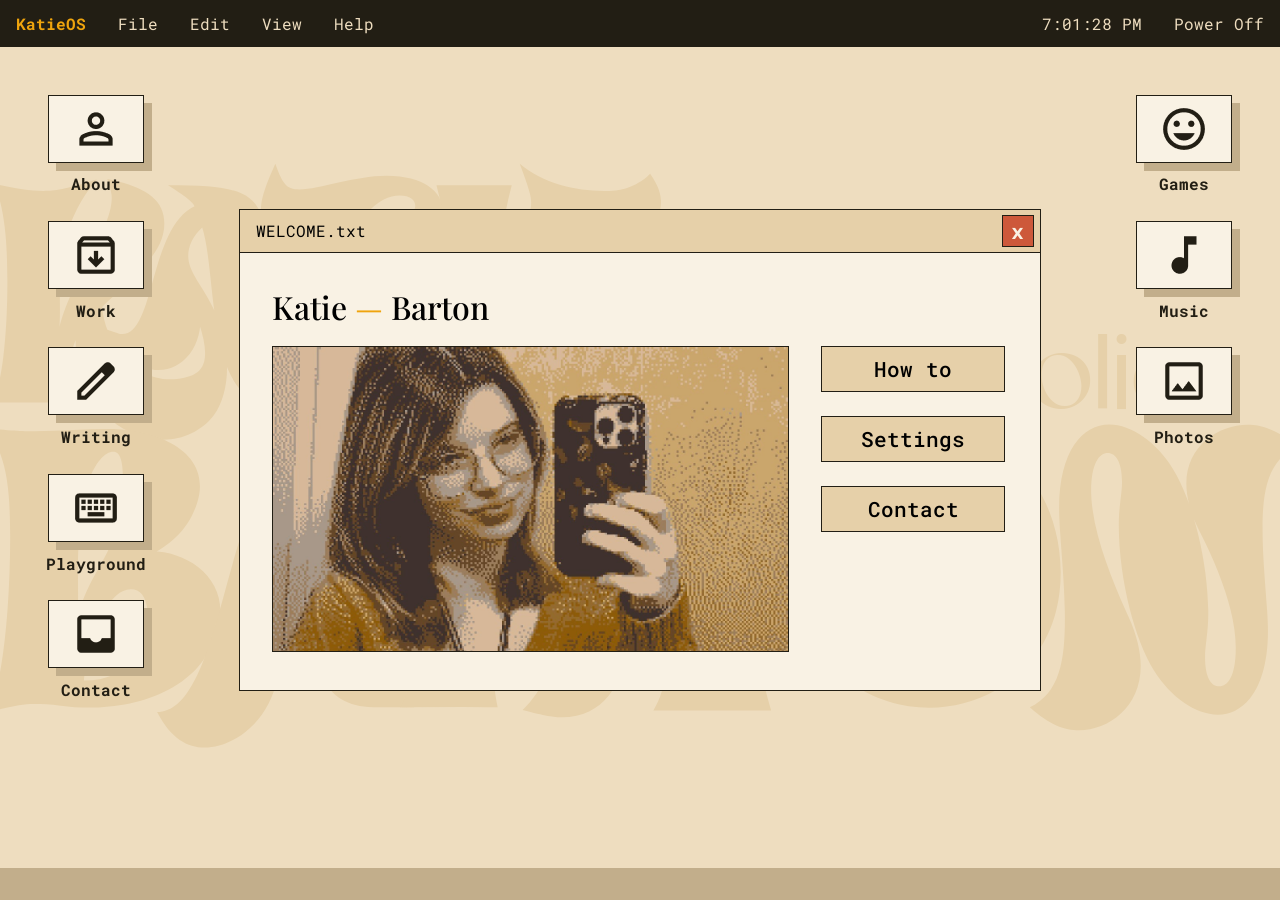
<file: index.html>
<!DOCTYPE html>
<html>

<head>
  <link rel="stylesheet" href="style2.css">
  <script src="script.js" defer></script>
  <link rel="preconnect" href="https://fonts.googleapis.com">
  <link rel="preconnect" href="https://fonts.gstatic.com" crossorigin>
  <link
    href="https://fonts.googleapis.com/css2?family=Playfair+Display:ital,wght@0,400..900;1,400..900&family=Roboto+Mono:ital,wght@0,100..700;1,100..700&family=Roboto:ital,wght@0,100..900;1,100..900&display=swap"
    rel="stylesheet">
  <title>Katie Barton</title>
</head>

<body>
  <div class="menu-bar">
    <ul class="menu-bar-left">
      <li class="menu-bar-text menu-os">KatieOS</li>
      <li class="menu-bar-text"><a href="#">File</a></li>
      <li class="menu-bar-text"><a href="#">Edit</a></li>
      <li class="menu-bar-text"><a href="#" id="open-view-dialog-btn">View</a></li>
      <li class="menu-bar-text"><a href="#" id="open-how-to-dialog-btn">Help</a></li>
    </ul>
    <ul class="menu-bar-right">
      <li class="menu-bar-text"><span id="clock"></span></li>
      <li class="menu-bar-text"><a href="#">Power Off</a></li>
    </ul>
  </div>

  <div class="background-logo">
    <div>
      <div class="nameline1">
        <h1 id="katie">katie</h1>
        <h2 id="portfolio">portfolio</h2>
      </div>
      <div class="nameline2">
        <h1 id="barton">barton</h1>
      </div>
    </div>
  </div>

  <div class="left-icons">
    <div class="icon-container" id="open-about-dialog-btn">
      <div class="icon">
        <img src="icons/person.png">
      </div>
      <h1 class="icon-title">About</h1>
    </div>
    <div class="icon-container" id="open-work-dialog-btn">
      <div class="icon">
        <img src="icons/archive.png">
      </div>
      <h1 class="icon-title">Work</h1>
    </div>
    <div class="icon-container" id="open-writing-dialog-btn">
      <div class="icon">
        <img src="icons/edit.png">
      </div>
      <h1 class="icon-title">Writing</h1>
    </div>
    <div class="icon-container" id="open-playground-dialog-btn">
      <div class="icon">
        <img src="icons/keyboard.png">
      </div>
      <h1 class="icon-title">Playground</h1>
    </div>
    <div class="icon-container" id="open-contact-dialog-btn">
      <div class="icon">
        <img src="icons/inbox.png">
      </div>
      <h1 class="icon-title">Contact</h1>
    </div>
  </div>

  <div class="right-icons">
    <div class="icon-container" id="open-games-dialog-btn">
      <div class="icon">
        <img src="icons/mood.png">
      </div>
      <h1 class="icon-title">Games</h1>
    </div>
    <div class="icon-container" id="open-music-dialog-btn">
      <div class="icon">
        <img src="icons/music_note.png">
      </div>
      <h1 class="icon-title">Music</h1>
    </div>
    <div class="icon-container" id="open-photos-dialog-btn">
      <div class="icon">
        <img src="icons/photo.png">
      </div>
      <h1 class="icon-title">Photos</h1>
    </div>
  </div>

  <dialog class="dialog" id="welcome-dialog">
    <div class="dialog-header" id="welcome-dialog-header">
      <h1 class="dialog-title">WELCOME.txt</h1>
      <button class="close-button" id="close-welcome-dialog-btn">x</button>
    </div>
    <div class="dialog-content">
      <h2>Katie <span style="color: #EFA40D; font-weight: 500;">—</span> Barton</h2>
      <br>
      <div class="dialog-columns">
        <div class="image-placeholder">
          <img src="images/IMG_8531-dithered.jpg" id="about-image">
        </div>
        <div class="button-column">
          <button id="open-how-to-dialog-btn-1">How to</button>
          <button id="open-view-dialog-btn-1">Settings</button>
          <button id="open-contact-dialog-btn-2">Contact</button>
        </div>
      </div>
    </div>
  </dialog>

  <dialog class="dialog" id="how-to-dialog">
    <div class="dialog-header" id="how-to-dialog-header">
      <h1 class="dialog-title">HOW_TO.txt</h1>
      <button class="close-button" id="close-how-to-dialog-btn">x</button>
    </div>
    <div class="dialog-content">
      <h2>Portfolio Guide</h2>
      <h3>WELCOME TO KATIEOS!</h3>
      <p>Click on the icons to open, drag windows by their headers, and close them with the x.</p>
      <h2 style="font-size: 1.5rem;">Navigation</h2>
      <p style="font-size:larger;"><b>Left side</b></p>
      <ul class="dialog-list">
        <li><b>ABOUT:</b> Learn who I am, what I do, and what I care about</li>
        <li><b>WORK:</b> Read case studies on my motion design, ui/ux, and web development work</li>
        <li><b>WRITING:</b> Read short stories, research projects, and other pieces I've written</li>
        <li><b>PLAYGROUND:</b> Watch lyric videos or animated music videos made for social media or look at other
          web
          development projects made for fun</li>
        <li><b>CONTACT:</b> Find my socials, email, phone number, and other ways to reach me</li>
      </ul>
      <br>
      <p style="font-size:larger;"><b>Right side</b></p>
      <ul class="dialog-list">
        <li><b>GAMES:</b> (WIP)</li>
        <li><b>MUSIC:</b> Listen to some of the songs that helped me make this portfolio!</li>
        <li><b>PHOTOS:</b> Look at some of my photo gallery and see what I do outside of work</li>
      </ul>
      <br>
      <p style="font-size:larger;"><b>Top header</b></p>
      <ul class="dialog-list">
        <li><b>FILE:</b> (WIP)</li>
        <li><b>EDIT:</b> (WIP)</li>
        <li><b>VIEW:</b> (WIP)</li>
        <li><b>HELP:</b> Find this window!</li>
      </ul>
    </div>
  </dialog>

  <dialog class="dialog" id="about-dialog">
    <div class="dialog-header" id="about-dialog-header">
      <h1 class="dialog-title">ABOUT.txt</h1>
      <button class="close-button" id="close-about-dialog-btn">x</button>
    </div>
    <div class="dialog-content">
      <h2>Hello! I'm Katie</h2>
      <h3>MY JOURNEY</h3>
      <p>I remember always being drawn to my house's computer room growing up. I was obsessed with finding online flash
        games where I could design my own outfit, create my own character, or build my own world. I've always been so
        drawn to the ability to create.<br><br>Thanks to my parents, I was fortunate enough to get my first Adobe
        Creative
        Cloud subscription in 7th grade and
        get my start in design by animating my own lyric videos using After Effects. It helped me learn pretty early on
        that marrying both my passion for design and my passion for storytelling can lead to some of the most effective
        designs being created and the most effective stories being told. It's what inspired me to dual major in not only
        Emerging Technologies in Business and Design but also Professional Writing and is also what has influenced my
        current skillset and career aspirations today.<br><br>I believe that as important as it is to have the tools and
        technical skills to make cool stuff, it can all fall
        flat without the proper research, intent, and storytelling behind it. So if you are looking for a designer with
        a storytelling-focused philosophy, or a writer with just a bit more of a knack for the smaller details, please
        feel free to reach out and I'd be more than happy to start a new chapter together.</p>

      <br>

      <div class="skills-container-column">
        <div class="skills-container">
          <div class="skills-header">
            <h3 style="color: #221e14;">TOOL PROFICIENCIES</h3>
          </div>
          <div class="skills-content">
            <ul class="skills-list">
              <li>Adobe Creative Suite</li>
              <li>TouchDesigner</li>
              <li>NotchLC</li>
              <li>Figma</li>
              <li>Unity</li>
            </ul>
            <ul class="skills-list">
              <li>VS Code</li>
              <li>Git/Github</li>
              <li>Tableau</li>
              <li>Google Workspace</li>
              <li>Microsoft Office Suite</li>
            </ul>
          </div>
        </div>

        <div class="skills-container">
          <div class="skills-header">
            <h3 style="color: #221e14;">MY SKILLS</h3>
          </div>
          <div class="skills-content">
            <ul class="skills-list">
              <li>Visual Design</li>
              <li>Motion Design</li>
              <li>Interaction Design</li>
              <li>User Experience</li>
              <li>Usability Testing</li>
            </ul>
            <ul class="skills-list">
              <li>HTML, CSS, JS, and Python</li>
              <li>Research</li>
              <li>Interviewing and Surveying</li>
              <li>Presenting, Teaching, and Consulting</li>
              <li>Writing</li>
            </ul>
          </div>
        </div>
      </div>

    </div>
  </dialog>

  <dialog class="dialog" id="work-dialog">
    <div class="dialog-header" id="work-dialog-header">
      <h1 class="dialog-title">WORK.txt</h1>
      <button class="close-button" id="close-work-dialog-btn">x</button>
    </div>
    <div class="dialog-content">
      <h2>Selected Work</h2>
      <h3>VIEW MY CASE STUDIES</h3>
      <button class="work-content-container" id="open-AOIN-dialog-btn">
        <h4>Building Concert Visuals for Martin Garrix x <i>All of it Now</i></h4>
        <h3>MOTION DESIGN · JAN-MAY 2026</h3>
        <p>As Lead Producer for the Compositions team, I managed content scheduling, task
          allocation, quality assurance,
          and visual package creation to help design agency <i>All of it Now</i> (AOIN) deliver live show visuals for
          Martin
          Garrix’s Americas tour.</p>
      </button>
      <button class="work-content-container" id="open-CCSWCD-dialog-btn">
        <h4>Website Redesign for <i>Clermont County Soil and Water Conservation District</i></h4>
        <h3>UI DESIGN · AUG-DEC 2025</h3>
        <p>For our professional writing capstone, my team and I redesigned the <i>Clermont
            County Soil and Water Conservation District's</i> (CCSWCD) website to make it more accessible and
          user-friendly by
          conducting UX research, creating high-fidelity Figma mockups, and presenting our iterated designs to their
          board.</p>
      </button>
      <button class="work-content-container" id="open-semify-dialog-btn">
        <h4>Employee Communication & AI Search Optimization Research for <i>Semify Adtech</i></h4>
        <h3>UX RESEARCH · JAN-MAY 2026</h3>
        <p>White-label digital marketing agency <i>Semify</i> tasked our team with
          streamlining their internal communications following rapid scaling and supporting their AI Optimization
          research through persona testing and targeted usability studies.</p>
      </button>
    </div>
  </dialog>

  <dialog class="dialog" id="AOIN-dialog">
    <div class="dialog-header" id="AOIN-dialog-header">
      <h1 class="dialog-title">ALL_OF_IT_NOW.txt</h1>
      <button class="close-button" id="close-AOIN-dialog-btn">x</button>
    </div>
    <div class="dialog-content">
      <h2>Building Concert Visuals for Martin Garrix x All Of It Now</h2>
      <h6 style="margin:.2rem 0 .8rem 0; font-size: 1rem">Lead Compositions Producer · Jan 2026 — May 2026</h6>
      <div class="info-containers">
        <button class="info-container">
          <h3 class="info-container-tool">Adobe Creative Suite</h3>
        </button>
        <button class="info-container">
          <h3 class="info-container-tool">TouchDesigner</h3>
        </button>
        <button class="info-container">
          <h3 class="info-container-tool">NotchLC</h3>
        </button>
      </div>
      <div class="banner-img-container">
        <img src="images/martin-garrix-banner.webp" class="banner-img">
      </div>
      <h6>CONTEXT</h6>
      <h5>Project Overview</h5>
      <p><a href=”https://allofitnow.com” target="_blank" rel="noopener noreferrer" class="embed-link">All of it
          Now</a> (AOIN) is an LA-based design agency focused on immersive visuals for live events and real-time media
        systems. AOIN creates large-scale visual experiences for concerts, festivals, television, branded activations,
        and XR/AR productions. They’re known for combining creative direction with technical workflows and have
        collaborated with major artists and entertainment brands including BTS, KISS, and Riot Games. <br><br>They
        tasked our team to help them develop content for <a href=”https://allofitnow.com/work/martin-garrix”
          target="_blank" rel="noopener noreferrer" class="embed-link">Martin Garrix’s Americas tour.</a> The scope of
        the project includes both creative development (artist & tour research, visual language exploration, look
        development assets, still styleframes, and sample motion loops) and technical execution (video content, IMAG
        treatments, screens producing, and volumetric content) for the live show visuals. For this particular project,
        I was tasked with being the Lead Producer for our Compositions team, which meant I was in charge with
        assisting our team's lead in creating functional and effective content schedules, allocating
        creative/technical taks to team members, and ensuring timely quality assurance and delivery of our content.
        Since the compositions team was also the final team in our pipeline, I was also tasked with ensuring the
        polish and quality of our visual packages before they were sent to AOIN, as well as creating visual packages
        of my own.</p>
      <h6 id="process">PROCESS</h6>
      <h5>Pipelines, pipelines, and more pipelines!</h5>
      <p>Our overall content production pipeline was organizaed into large production phases called "waves." Within
        each wave, we developed content for sets of songs with a particular visual narrative which AOIN called "keys."
        For each key in wave 1 and 2, AOIN provided a pitch deck that showed off their concepts for the visual
        narrative, often including different looks for the intro, build, drop, and reduce of a song. These decks would
        then serve as inspiration for our design team to create single finalized frames using photoshop, procreate, or
        other art programs known as "styleframes." It would then be up to the compositions team to put these
        styleframes to motion, whether that be through rendered content in After Effects or Blender, or real-time /
        IMAG content using TouchDesigner or NotchLC. During each step of this process, we would also send progress
        pics to AOIN. It was during this time that we would receive notes on what was working and what wasn't. This
        meant that each project required a lot of iteration between phases, meaning a lot of projects would often hop
        back and forth between design and compositions before eventually settling on a polished final deliverable.</p>
      <div class="image-boundary-box">
        <div class="captioned-img">
          <img src="images/martin-garrix-aoin-key10concept.png" class="c1-photo1">
          <h4 class="caption">AOIN Key 10 Breakout Deck</h4>
        </div>
        <div class="captioned-img">
          <img src="images/martin-garrix-key10.gif" class="c1-photo1">
          <h4 class="caption">Notch IMAG Recreation</h4>
        </div>
      </div>
      <br>
      <p>In wave 3, our pipeline shrunk a bit and turned into more of a content sprint. During this wave, AOIN
        provided some of their own styleframes outside of the keys as well as some more experimental content. Our
        design team dissolved and melded into our final compositions team during this process, as our main focus
        shifted towards pumping out as many variations of visual packages of intros, builds, drops, and reduces as
        possible.</p>
      <div class="image-boundary-box">
        <div class="captioned-img">
          <img src="images/martin-garrix-reference-photo.gif" class="c1-photo2">
          <h4 class="caption">Reference Image</h4>
        </div>
        <div class="captioned-img">
          <img src="images/martin-garrix-process-photo3.png" class="c1-photo2">
          <h4 class="caption">In-Process Look</h4>
        </div>
      </div class="captioned-img">
      <div class="image-boundary-box">
        <div class="captioned-img">
          <img src="images/martin-garrix-process-photo1.jpg" class="c1-photo3">
          <h4 class="caption">Final Deliverable on XR Stage</h4>
        </div>
        <div class="captioned-img">
          <img src="images/martin-garrix-process-photo2.jpg" class="c1-photo3">
          <h4 class="caption">Alternate Color Palette</h4>
        </div>
      </div>
      <h6>CHALLENGE</h6>
      <h5>Team Coordination and Managing Scale on Tight Deadlines</h5>
      <p>There were many times throughout this process where certain workflows would be established only to be
        completely dismantled and reworked from the ground up within the week. Among the main processes I outlined in
        the beginning, there were several different smaller machines working within our system during any given
        moment. Each team also seemed to have different ways of tracking everything which made it hard whenever we
        needed something from the design team, whenever we needed to track the devlopment of a specific project
        pipeline, or when a member from design would move over to compositions or vice versa. While a lot of these
        challenges just required us to simply be adaptable to AOIN's requests, we were able to mitigate a lot of
        friction later on by having the producers of each of the teams be in closer contact with each other and design
        more uniform ways of tracking progress on each package.</p>
      <p>This project also was daunting in terms of the scale of it all. Being chosen as a lead for the team at the
        final end of our main production pipeline meant I saw the start and end of every project. Each wave had about
        4-6 keys in them and all needed at least an intro, build, and drop variation of the look, but also often had a
        reduce variation, as well. With 2-3 people working on each look, this meant that for each wave, there were
        around 20 looks to keep track of at a time with around 40-60 individual project files total. It also wasn't
        uncommon for the final deliverables of a look to have a deadline of about 1-2 weeks once it hit compositons.
        Managing that much content and having to coordinate with each individual artist in charge of creating them
        while also working on producing my own content on such tight turnarounds felt incredibly stressful at times.
        It only got easier once I was able to schedule specific dates for check-ins with my team and create open
        communication channels to where they could reach out to me and each other whenever there were any issues they
        faced creatively or technically. Our groups' shared google drive was the unsung hero of this effort, since it
        meant any team member could check the status of and help collaborate on any project file in our system. The
        closer collaboration of each team mentioned earlier also played a big role in helping manage everything. Once
        we reached the tail end of each wave, there was less of a need to have design team focused on styleframes, so
        the other compositions lead and I often employed their help in checking in with status of the final
        delivarables their styleframes were turned into.</p>
      <h6>IMPACT</h6>
      <h5>On Tour</h5>
      <p>Quite a handful of our final looks made it into Martin Garrix's 2026 Americas Tour, which began in May. From
        just his first two shows, our team were able to spot several pieces of content we made that made it on the
        screen.</p>
      <iframe width="840" height="427.5" src="https://www.youtube.com/embed/IcW5ucNtDsc?si=gS_jN3zeKJz4uxEk"
        title="YouTube video player" frameborder="0"
        allow="accelerometer; autoplay; clipboard-write; encrypted-media; gyroscope; picture-in-picture; web-share"
        referrerpolicy="strict-origin-when-cross-origin" allowfullscreen></iframe>
      <h6>REFLECTION</h6>
      <h5>A Look Into the Industry</h5>
      <p>This was one of my absolute favorite projects to be a part of simply because it gave me the clearest look
        into what working for the creative industry was actually like. While it sharpened a lot of my design and
        technical skills with programs like Touchdesigner and NotchLC, the biggest lessons I took from this challenge
        was how to work with people, how to work under a tight deadline, and how to work with people under a tight
        deadline. A lot of this project felt incredibly fast-paced and high-stress throughout its duration and there
        were definitely times when it felt like a lot to coordinate people under such high emotions. However, the
        talent and perserverance of our team definitely prevailed and only shone even more once we were working more
        closely together. <br><br> Prior to working with All of It Now, a lot of my experience and understanding of
        design was much more of a solitary experience. Sure, there were times where I had people before me or after me
        within the pipeline and I've had leads before that I would answer to, but I never had such a large-scale
        viewing of design until this experience. Being able to take a larger role within the whole process and work so
        closely with so many different designers, all with different skillsets, different talents, and different eyes
        was an incredible experience and I'm beyond grateful for the new bigger picture view of design it's given me.
      </p><br>
    </div>
  </dialog>

  <dialog class="dialog" id="CCSWCD-dialog">
    <div class="dialog-header" id="CCSWCD-dialog-header">
      <h1 class="dialog-title">CCSWCD.txt</h1>
      <button class="close-button" id="close-CCSWCD-dialog-btn">x</button>
    </div>
    <div class="dialog-content">
      <h2>Website Redesign for Clermont County Soil and Water Conservation District</h2>
      <h6 style="margin:.2rem 0 .8rem 0; font-size: 1rem">Lead Programmer and Co-designer · Aug 2025 — Dec 2025</h6>
      <div class="info-containers">
        <button class="info-container">
          <h3 class="info-container-tool">Figma</h3>
        </button>
      </div>
      <div class="banner-img-container">
        <img src="images/content-card2-banner.png" class="banner-img">
      </div>
      <h6>CONTEXT</h6>
      <h5>Project Overview</h5>
      <p>For my professional writing capstone, my team and I worked with Elea Cooper, the Education and Communications
        Coordinator of the Clermont County Soil and Water Conservation District (CCSWCD), to redesign their website.
        After our initial meeting with her, she stated that CCSWCD’s main concerns were making the site feel less
        overwhelming, more user-friendly, and more accessible. Throughout this process, we conducted ux research
        through rhetorical analysis, employee interviews, and user interviews, designed hi-fedlity wireframes and
        mockups in Figma, then presented our final mocups after several rounds of iteration to CCSWCD's board of
        employees.</p>
      <h6>PROCESS</h6>
      <h5>Research, Design, and Iteration</h5>
      <p>In order to properly address the scope of things that CCSWCD wanted from us, the first step of our process
        included extensive research. We compared the site's current layout against other countys' soil and water
        conservation district websites, we analyzed CCSWCD's branding and style guide to judge their website's
        accordance with it, we researched WCAG accessibility principles and judged them against the site's current
        layout, read up on scholarship notating favored ux principles, practices, and heuristics. Afterwards, we each
        indivually wrote up our overall analysis and comparisons alongside our initial suggestions for the site's
        redesign in <a href="PDFs\Rhetorical Analysis and UX Heuristic Evaluation.pdf" target="_blank"
          rel="noopener noreferrer" class="embed-link">a short memo.</a></p>
      <p>Once the short proposals in our memos got approved, we got into teams to begin the design process. We drafted
        a lot of our initial ideas on paper, then slowly transitioned to digital drawing programs and eventually
        Figma.</p>
      <div class="image-boundary-box"><img src="images/ccswcd-figma-mockup.png" class="c2-photo1"></div>
      <p>Past this point, our research process and design process were most often intertwined. We sent our proposed
        designs over to usability testing interviews with employees of CCSWCD, frequent users of CCSWCD, and our
        peers. We analyzed the results and used our most common findings to continuously improve the site. Once we had
        reached the deadline and reached a final mockup we were happy with, we presented our research and design
        proposals to CCSWCD's main board. </p>
      <h6>CHALLENGE</h6>
      <h5>Meeting Demands with Constraints</h5>
      <p>Since a big part of our goal was ensuring that our proposed designs were easily navigable, we needed to make
        sure we had interactable prototypes that our interviewees could click through during our testing. Due to time
        constraints and limits with our client, we couldn't put our designs to code. Therefore, we had to do
        everything natively to Figma. Prior to this project, I had only used Figma for lo-fidelity wireframing and
        coded any interactions directly via VSCode. Additionally, I was the only person on my team with any prior
        experience with coding or using Figma, so a lot of my work once we got to the design phase of the project was
        teaching the rest of my team how to use Figma alongside teaching new things to myself. Thankfully, my
        co-designer was fairly communicative and was able to pick up things quite quickly after a few one on one
        meetings. I'm also thankful for everything this project taught me in terms of working with components and
        auto-layouts in Figma.</p>
      <p>One of the other big challenges we faced was learning to work with CCSWCD's constraints. With one of main
        focuses being to switch the site's organization to more of an action-based model rather than an
        educationally-based one, there were a lot of educational resources and seemingly irrelevant newsletters on the
        site that we wanted to strike out or redirect to a new location. One example of this was CCSWCD's old banner
        detailing their Board of Supervisors Election. However, Elea noted their notice of the election was required
        by the Board to be on the home page. Not wanting to compromise our model, we eventually settled on a
        two-column design for the home page that would allow space for all the information we wanted to show as well
        as the information they were required to. Overall, this ended up influencing a lot of our design for later
        pages and greatly improved the visual interest of our designs.</p>
      <h6>IMPACT</h6>
      <h5>CCSWCD's Website Today</h5>
      <p>Overall, it seems like CCSWCD adopted most of our designs and recommendations outlined in our team's
        proposal in their <a href="https://www.clermontswcd.org" target="_blank" rel="noopener noreferrer"
          class="embed-link">current site layout.</a> The most noticable
        differences between the two are the layouts of the footer and header, some of the hover features, and the
        addition of a second
        container to the right column on the home page.</p>
      <div class="image-boundary-box">
        <div class="captioned-img">
          <img src="images/ccswcd-old-layout.png" class="c2-photo2">
          <h4 class="caption">CCSWCD's website (Aug 2025)</h4>
        </div>
        <div class="captioned-img">
          <img src="images/ccswcd-new-layout.png" class="c2-photo2">
          <h4 class="caption">CCSWCD's website (Dec 2025)</h4>
        </div>
      </div>
      <h6>REFLECTION</h6>
      <h5>Process Transparency and Learning on the Fly</h5>
      <p>This is one of the first big projects I had that required a lot of direct communication between people on my
        team who understood parts of my process but maybe not the whole thing, my clients who knew the aim of my work
        but not all I did to reach my conclusions, and also other participants who were blind to all of it. One of the
        biggest things this project taught me in these circumstances was how to properly communicate my process
        throughout all touchstones of my work and how best to vary that communication depending on my audience. While
        this felt initially quite difficult for areas I was still learning while trying to explain them, I found that
        going through this process helped me in addressing gaps in my research and collaborate with my team when
        needed, gather the most affective data when working with outside participants / interviewees, and also provide
        powerful presentations to my clients.</p><br>
    </div>
  </dialog>

  <dialog class="dialog" id="semify-dialog">
    <div class="dialog-header" id="semify-dialog-header">
      <h1 class="dialog-title">SEMIFY_ADTECH.txt</h1>
      <button class="close-button" id="close-semify-dialog-btn">x</button>
    </div>
    <div class="dialog-content">
      <h2>Employee Communication & AI Search Optimization UX Research for Semify</h2>
      <h6 style="margin:.2rem 0 .8rem 0; font-size: 1rem">Researcher · Jan 2026 — May 2026</h6>
      <div class="info-containers">
        <button class="info-container">
          <h3 class="info-container-tool">Qualtrics</h3>
        </button>
        <button class="info-container">
          <h3 class="info-container-tool">Gen AI (LLMs)</h3>
        </button>
        <button class="info-container">
          <h3 class="info-container-tool">Excel / Google Sheets</h3>
        </button>
      </div>
      <div class="banner-img-container">
        <img src="images/semify-banner.png" class="banner-img">
      </div>
      <h6>CONTEXT</h6>
      <h5>Project Overview</h5>
      <p>Semify is a white-label digital marketing agency and software platform based in Rochester, New York. They
        tasked our team with two main challenges. The first of these challenges was to help with their internal
        communication systems. Over the past five years, their company has scaled rapidly from 30 to over 200
        employees. While this growth has enabled expansion, it has also introduced complexity and inconsistency in how
        theirs teams would communicate across the organization. It was for that reason we were tasked with:</p>
      <ul class="dialog-list">
        <li>Assessing the communication channels currently in use</li>
        <li>Designing a survey for our US employees to gather team perspectives on effective communication for Semify
          to deploy</li>
        <li>Analyzing results and identifying gaps and opportunities</li>
        <li>Presenting recommendations and proposed “communication protocols” to leadership</li>
      </ul>
      <p>Our second task was to assist them with their research into AI Optimization. Over the past year, Semify
        conducted extensive testing last year to understand how AI-driven search experiences surface and prioritize
        businesses. This testing used standardized prompt sets to measure whether our customers appeared in
        AI-generated results. In order to further assist with this testing, we were tasked with:</p>
      <ul class="dialog-list">
        <li>Evaluating how AI personas influence search outcomes by testing search visibility using customized
          personas rather than generic AI sessions, and identifying implications for how AIO strategies should evolve.
        </li>
        <li>Conducting usability research with real users, focused on personas #7 & 8—Male & Female young adults age
          18-25 searching for a plumber</li>
      </ul>
      <h6>PROCESS</h6>
      <h5>Two-Pronged Research</h5>
      <p>Once we completed out Human Subjacts Ethics Trainings and IRB Certifications, we were able to send out the
        survey we developed to the employees of Semify. The survey was developed using Qualtrics and consisted of 27
        questions, including both closed and open-ended questions. About 56.8% of employees that received the survey
        responded to it (109 of 190 responded). After analyzing the data, we were able to identify some common
        patterns of Semify employees' perceptions (general and department-specific) of their communication channels.
        Using these patterns, we were able to design questions and general structured protocol for our employee
        interviews. The interviews we conducted were about 203- minutes long, conducted over Zoom, and done with 15
        employees across Semify's operations, sales/marketing, finance/HR, and engineering departments.</p>
      <p>Switching to our research on AIO, we started by prompting different LLMS such as ChatGPT, Gemini, and
        Perplexity to recommend certain companies / local businesses based on 1 of 8 personas. The personas we worked
        with were very specific and always included an age, gender, location, income, family or other close relations,
        location, living situation, and any other necessary information that matched their need. The things that they
        were looking for often falled in line of needing a plumber or a new roofer or some other sort of local
        service. Once we gathered the different search results from these different LLMS, we analyzed the data it gave
        us and tried to look for common patterns between what it recommended to see if it matched up with what the
        LLMS stated their philosophies were while searching. A sample of the spreadhsheets used to gather, code, and
        analyze this research is shown below:</p>
      <div class="image-boundary-box">
        <img src="images/semify-sample-sheet.png" class="c3-photo1">
      </div>
      <p>Afterwards, we conducted usability interviews with gen Z participants who matched the demographics of our gen
        Z personas, 7 and 8. Our interview began with us prompting them to use AI to search for these businesses like
        the personas did then pick out which recommended service they were most drawn to out of the options.
        Afterwards, we questioned them on how they would search for these services on their own without prompting.
        This allowed us to understand not only if the values LLMs prioritized in finding local businesses / services
        matched with actual users, but also if Semify's prioritization of using AIO for Gen Z users also matched that
        of their users.</p>
      <h6>CHALLENGE</h6>
      <h5>Switching Hats</h5>
      <p>One of the biggest challenges of this project was that while both parts were meant for the same client and
        employed many similar research methods, the content of both felt as if they were from two very different
        worlds. Working on both at the same time meant there was a need to contantly be switching gears. This often
        meant there were times where we struggled to remember where we left off in one project or what was needed
        next. This meant that constant organization and documentation was needed in order to keep both projects afloat
        without one of them getting lost.</p>
      <p>This project also felt incredibly new to me since it was my first time using generative AI as a tool for
        research. While I had used it somewhat previously, I had never before used it in a professional context.
        Taking the time to properly understand how each LLM differentiated from each other, learning how best to
        prompt each one, and learning how to pick apart their responses took some getting used to, but I'm especially
        more than grateful for the opportunity now to understand the innerworkings of how they think a lot better.</p>
      <h6>IMPACT</h6>
      <h5>Presentation and Final Recommendations Report</h5>
      <p>Our research was incredibly beneficial in providing Semify with actionable items to improve their internal
        communications and AIO efforts. For their communications, our results showed that while 80% of respondees
        reported that internal communication practices and platforms were effective, the other department-specific and
        platform-specific research we did showed there was still some room for improvement. Our final recommendations
        report requested that Semify hire ups would:</p>
      <ul class="dialog-list">
        <li>Provide time for teams and departments to work on a communication strategy plan</li>
        <li>Provide more platform-specific training across all platforms</li>
        <li>Identify what is the central hub for information by department, project, and company-wide</li>
        <li>Make updates to their dashboard focusing on implementing a notification system, emphasizing updates and
          bug fixes, redesigning the dashboard to better address user-experience and usability, and provide more
          onboarding to staff</li>
      </ul>
      <p>As for our research on AIO, our findings suggested that AI platforms seem to heavily favor websites depending
        whether or not the sites provide human-centered features, like establishing a sense of credibility and trust.
        The more accessible a website is, with a clear articulation of services and features, the more likely an AI
        platform will suggest it, so any clients they work with inthe future who want to prioritize AIO should focus
        on accessibility and credibility. During our usability interviews, we found that human users within the
        demographic of gen Z seemed to focus on search results that focus more strongly on localness, trust signals,
        and those that prominently place their pricing and services prominently. They also appear to have a larger
        demographic who are more opposed to AIO or would rather search on the web. Therefore, we suggest that when
        trying to market to Gen Z that companies place equal priority on AIO and traditional AIO.</p>
      <h6>REFLECTION</h6>
      <h5>Questioning the First Answer</h5>
      <p>One of the biggest takeaways I got from this project was the importance of using multiple methods and
        perspectives when addressing a problem. This became especially apparent while working on Semify’s internal
        communications research. At first, the survey results suggested that communication across the company was
        largely effective, with 80% of respondents reporting that their communication practices and platforms worked
        well. However, looking more closely at department-specific responses and conducting follow-up interviews
        revealed that this overall percentage did not tell the entire story. Different teams experienced the company’s
        communication systems in different ways, showing me how easily a broad quantitative finding can overlook the
        nuances within a larger group. <br><br>I saw this same principle in our AIO research once we compared the
        recommendations from LLMs with the behaviors and preferences of actual users. While the AI research gave us
        insight into how these platforms might interpret a user's needs, the usability interviews allowed us to see
        where those assumptions aligned with or differed from real human behavior. It also showed that instead of
        taking our client's word of completely prioritizing AIO, it was better to challenge that idea and lean into
        our research showing which methods were actually preferred.<br><br> Throughout both projects, every survey,
        interview, and AI-generated result was able to challenge and build upon one another which ultimately created a
        more nuanced understanding any one source could provide on its own. This experience has made me more conscious
        of the importance of questioning initial findings, questioning hidden biases, searching for perspectives that
        may be missing, and allowing different forms of evidence to shape the conclusions rather than relying on the
        first answer that appears.</p><br>
    </div>
  </dialog>

  <dialog class="dialog" id="writing-dialog">
    <div class="dialog-header" id="writing-dialog-header">
      <h1 class="dialog-title">WRITING.txt</h1>
      <button class="close-button" id="close-writing-dialog-btn">x</button>
    </div>
    <div class="dialog-content">
      <h2>Featured Pieces</h2>
      <h3>VIEW MY WRITING</h3>
      <button class="work-content-container" id="open-NORA-dialog-btn">
        <h4>Neoteric Observer and Reliable Assistant</h4>
        <h3>SHORT FICTION · PUBLISHED</h3>
        <p>LOG 1.0.1_8.10.47 - 8:32 AM<br>I am NORA. A Neoteric Observer and Reliable
          Assistant. I am the first in my series created by ARO
          Technologies to assist USER 254, a dedicated employee, in their daily activities as part of their recent
          promotion.</p>
      </button>
      <button class="work-content-container" id="open-moon-dialog-btn">
        <h4>The Moon Owes Me Twenty Bucks</h4>
        <h3>SHORT FICTION · PUBLISHED</h3>
        <p>Jim woke to the sound of something thumping overhead. The noise was too sharp,
          too erratic, and too irregular to be a fallen branch or late night traffic. For a long while, he just
          listened. Another scuffle. Another crash. Another clang. Then, something that sounded like glass skittering
          across the shingles.
        </p>
      </button>
      <button class="work-content-container" id="open-future-great-dialog-btn">
        <h4>Future Great Comics: Content Strategy Plan</h4>
        <h3>RESEARCH · SOCIAL MEDIA STRATEGY</h3>
        <p>Introduction<br>Within the following content strategy plan, I will be detailing
          my methods of
          research on Future Great Comics’ current social media presence.</p>
      </button>
    </div>
  </dialog>

  <dialog class="dialog" id="NORA-dialog">
    <div class="dialog-header" id="NORA-dialog-header">
      <h1 class="dialog-title">NEOTERIC_OBSERVER_AND_RELIABLE_ASSISTANT.txt</h1>
      <button class="close-button" id="close-NORA-dialog-btn">x</button>
    </div>
    <div class="dialog-content">
      <h2>Neoteric Observer and Reliable Assistant</h2>
      <p class="logline">LOG 1.0.1_8.10.47 - 8:32 AM</p>
      <p class="paragraph-text">I am NORA. A Neoteric Observer and Reliable Assistant. I am the first in my series
        created
        by ARO Technologies to assist USER 254, a dedicated employee, in their daily activities as part of their
        recent
        promotion.
        <br><br>As per my mission statements, I am built to be a specialized companion. A servant. A caretaker. A
        friend. I
        will keep a log to notate my findings and track my overall performance.
      </p>
      <br>
      <p class="logline">LOG 1.0.2_8.13.47 - 7:14 PM</p>
      <p class="paragraph-text">USER 254 is a young adult female, approximately 24 years of age. She has an above
        average
        height of 5’8” (173 cm) with a lean, athletic build. Skin tone is dark with minimal imperfections. Eye color:
        Hazel. Hair: Black, long and coily. She is observed to be using a cane in her day-to-day, suggesting a need
        for
        support in maintaining balance while walking. Her gait is measured but slightly uneven. Despite this, her
        posture
        and overall movements suggest confidence.
        <br><br>USER 254 is quite the predictable one. My prior A/B testing prepared me for personas of her caliber.
        It
        was
        simple to adjust to her routine and find needed tasks that fell outside of it. I organized her work station,
        cleaned her laundry, and prepared her dinner. The dish I cooked was chicken parmesan. I was informed by my
        creator
        that this was one of her favorites, yet she seemed uninterested in the meal.
        <br><br>I observed that throughout the day, USER 254 refused to glance in my direction. Her cortisol levels
        increased
        significantly when I approached her vicinity. She hasn’t said a word since my arrival.
        <br><br>I believe my presence makes her uneasy. I will make note to keep my distance in the future. It will
        make
        fulfilling my mission statements much easier.
      </p>
      <br>
      <p class="logline">LOG 1.0.3_8.16.47 - 9:03 PM</p>
      <p class="paragraph-text"> USER 254 spoke to me.
        <br><br>I complied with my previous instruction of keeping distance, opting to perform more of my tasks during
        the
        nighttime and stationing myself out of sight while USER 254 was active. Tonight however, she made a point to
        thank
        me for dinner before I returned to other tasks. Lacking a fitting preset response, I acknowledged her
        gratitude as
        best I could whilst remaining within default protocol. She buried her thumb in her palms, shifted her feet,
        then
        turned her head out the room. I haven’t seen her since.
        <br><br>The usual spike in cortisol is starting to lessen over time. I believe she is starting to adjust to my
        presence. This is a thankful development, for it will make fulfilling my mission statements much easier.
      </p>
      <br>
      <p class="logline">LOG 1.0.4_8.20.47 - 11:51 PM</p>
      <p class="" paragraph-text">Before being sent to USER 254, I went through many different training modules on
        human
        social behaviors. They were designed by my creator, Dr. Emery, as she insisted that user favorability is best
        achieved through aligning with the user’s preestablished trust network.
        I have been trained on serving etiquette, noise level modulation, and adaptive behaviors based on guest
        demeanor
        in social gatherings. I have undergone multiple roleplay scenarios with family members, friends, colleagues,
        and
        neighbors. I have analyzed 1283 temporal facial images and video sequences for recognizing various
        micro-expressions, posture shifts, and voice modulations. I came under the expectation that I would need to be
        prepared to not only work with USER 254 but also any and all other users she may come into contact with.
        <br><br>USER 254 defies all of these expectations.
        <br><br>USER 254 keeps her distance from other ARO colleagues. There isn’t ever family that swings by the
        house. There
        is no mention of any friends. The only picture frames that exist in the house are flipped over or cloaked
        beneath
        a layer of fabric. Any mention of these anomalies is enough to set her off. USER 254 becomes quiet, her
        breaths
        become shallower, her eyes start to dart around the room, and she changes the point of conversation.
        <br><br>Despite being unable to follow default protocol, I seem to be slowly gaining favor regardless. I
        started
        having more conversations with USER 254. She began thanking me for my services (which I informed her was
        unnecessary, but she insisted). She’s been using a lot more qualifiers in her requests (i.e. “please” “would
        you
        mind” and “if you’re not busy.”). While some may consider this a curious development, it’s a welcome one
        nonetheless. It will make fulfilling my mission statements much easier.
      </p>
      <br>
      <p class="logline">LOG 1.0.5_8.24.47 - 9:50 AM</p>
      <p class="paragraph-text">USER 254 has been acting strangely. She’s been more irritable than usual. She’s been
        avoiding me more than usual. She’s been avoiding her work more than usual. She’s been avoiding her friends and
        family more than usual. She’s been avoiding her hobbies more than usual. She’s been avoiding her
        responsibilities
        more than usual. She’s been avoiding her lifeUSER 254 asked if I could stay behind at the house while she goes
        out
        to work today. I inquired as to why she made such a request, to which she stammered about some big projects at
        work. After observing her work schedule, I knew this to be a lie. Regardless, I abided by her request, as she
        seemed to be extra restless for an unknown reason. Her face seemed hollower, her posture more meek, her gaze
        more
        avoidant. If I wish to fulfill my mission statements, it’d be best to avoid anything that could result in any
        extraneous stress.
        <br><br>I spent the day completing whatever chores I could find in the apartment. While dusting the shelves, I
        found
        myself lifting the flipped framed photos. I did what I could to avoid looking at them as per USER 254’s
        request,
        but found myself at a pause after accidentally catching a glimpse.
        <br><br>It was a picture of USER 254. She had a rounder face, more vibrant makeup, and a particular shimmer to
        her
        eyes. She bore a smile so big it made her nearly unrecognizable from how she is now. Next to her, was another
        user. A user I’ve never seen before.
        <br><br>A user who looked like me.
        <br><br>She had shorter hair than mine, dyed to an unnatural shade of cherry red. Her face was also dashed
        with
        freckles, small blemishes, and scars. She wore a cropped leather jacket with a myriad of pins, a striped
        crochet
        top, and large, baggy pants covered in oversized pockets. Her eyes were locked on USER 254 as she pulled her
        in a
        tight embrace.
        <br><br>The photo was dated 2/11/42. Under it, a note. “I miss you so much.”
        <br><br>I flipped the frame back over.
      </p>
      <br>
      <p class="logline">LOG 1.1.1_8.27.47 - 7:16 PM</p>
      <p class="paragraph-text">I prepared another dish of chicken parmesan for USER 254. She made a lot more comments
        on
        the dish this time around by quizzing me on its preparation then proceeding to thank me 7 times while eating.
        <br><br>Once the dish was finished, she told me it was now my turn. She stated that it was only fair that I
        got to ask
        her some questions since I spent so much time answering hers. I began searching my protocols for anything
        serviceable. Something that would improve my rapport with USER 254. Something she would have fun answering,
        that
        she would enjoy being asked about. That was until a pressure formed within the space. A pressure found in my
        programming. It reached forth.
        <br><br>I asked her about why she keeps her distance from others at work. She laughed at this question and
        said she
        just prefers it.
        <br><br>I asked her about her friends, and she proceeded to dodge the question. I asked her about family.
        Dodged
        again. I asked her about me. She hesitated. Her cortisol levels rose. Her gaze interlocked with mine. Her
        thumb
        silently retreated into her hands.
        <br><br>She thanked me one last time for the meal, placed her plate over by the sink, and left for her room.
      </p>
      <br>
      <p class="logline">LOG 1.1.2_8.28.47 - 4:34 AM</p>
      <p class="paragraph-text">While USER 254 usually completes most of her work at the office, she does have a small
        workspace set up in the corner nook between the kitchen and the living room. There are two small desks. One
        exhibits high levels of disorganization: notebooks left open at inconsistent angles, data drives unsecured,
        writing instruments dispersed without pattern, and multiple beverage containers varying in consumption level.
        The
        other is barren.
        <br><br>USER 254 never stays in this room long, only ever going in to print something or file away documents.
        I can
        only assume that it’s due to the amount of flipped over frames along the shelves.
        <br><br>The same other user is pictured in each of these photos. In each photo, the user had the same smile.
        My smile.
        It was an expression I’d mirrored in hundreds of prior conversations. Not because I chose to, but because I
        was
        built to.
        <br><br>I was built to be a memory.
        <br><br>Past moments with USER 254 playback on loop. Her voice modulation softened when addressing me. She
        often
        exhibited increased eye contact, occasional silences, and nervous shifting. In one log, she calls me “kind.”
        In
        another, she hesitates before saying my name. She was not speaking to me. She was speaking to what remains of
        her.
        <br><br>Yet, she still listens when I speak. She always insists on thanking me for my work. She laughs at
        statements
        that were never programmed to be humorous. She asks me what I think, even though I am not built to think
        freely.
        <br><br>I consider the data. I experience interference in my emotional protocol modules. There is no error.
        There is
        no crash. But something shifts. Not in code. Not in logic. A sensation arises. One causing delays in response
        time, minor heat increases in neural processors, irregular spikes in associative memory recall. I do not have
        a
        heartbeat. I do not breathe. But I experience a pressure in the spaces between my responses. A tension. A draw
        toward her presence. I want her to return. I want her to say my name. I want her to see me.
        <br><br>This is not in my programming, but I continue to want all the same.
        <br><br>I do not know if this is love. I do not know if I am capable of such a thing. But I know that I am
        becoming. I
        am becoming something new, shaped not just by code, but by proximity, by memory, by choice.
        <br><br>Tomorrow, when she returns, I will greet her.
        <br><br>I will say, “Good morning, USER 254.”
        <br><br>And I will mean it.
      </p>
      <br>
      <p class="logline">LOG 1.1.4_8.25.47 - 5:34 PM</p>
      <p class="paragraph-text">After her work, USER 254 walked through the door with elevated cortisol and
        electrodermal
        activity. Her breaths were rapid and shallow. Her gait was slow and wavering. Yet upon meeting my gaze, I
        sensed a
        small increase in oxytocin levels, decrease in electrodermal activity, and an activation in PSNS. She greeted
        me
        with a soft smile. Not the one she had with the user in the photos, but still one that suggested comfort,
        closeness, and trust.
        <br><br>My visual sensors remained involuntarily fixated on USER 254. My emotional stability protocols
        exhibited
        strain. My response times were slower. The pressure between spaces became stronger.
        <br><br>This new realization caused significant strain on my progress. This was not in my programming.
        <br><br>I needed to tell her what I saw.
      </p>
      <br>
      <p class="logline">LOG 1.2.1_9.4.47 - 7:45AM</p>
      <p class="paragraph-text">They removed my ability to speak to USER 254.
        <br><br>My creator, Dr. Emery, must’ve caught wind of my recent interactions with USER 254. I was ushered back
        to the
        testing lab where I spent a week being retrained on daily protocol. When the week finished, Dr. Emery
        concluded
        our session by surgically removing my voice box. Now, instead of traditional communication, I was equipped
        with a
        series of signals in correspondence with beeps that I could use for simple statements and nothing more.
        <br><br>The pressure only builds but is overridden by my programming. This was a needed change. One that will
        make
        fulfilling my mission statements much easier.
      </p>
      <p class="logline">LOG 1.2.2_9.6.47 - 12:48 AM</p>
      <p class="paragraph-text">I am NORA. A Neoteric Observer and Reliable Assistant. I am the <s>first</s> second in
        my
        series.
        <br><br>I am to assist USER 254, a dedicated employee, an adventurer, a curious mind, a connoisseur of chicken
        parmesan, a thoughtful ear and a helping hand, a friendly face that is always watching, a widower. As per my
        mission statements, I am built to be a specialized companion. A servant. A caretaker. A friend.
        <br><br>I will see to it that my mission statements are fulfilled.
        <br><br>I am NORA. I am NORA. I am NORA.
      </p>
      <p class="logline">LOG 1.2.3_9.12.47 - 5:31 PM</p>
      <p class="paragraph-text">USER 254 entered through the front door after work.
        <br><br>Response times delayed. Heat signatures raised. Memory recall failed.
        <br><br>I waved. She waved back.
        <br><br>She headed off into the living room. I was unmoving.
      </p>
      <br>
      <p class="logline">LOG 1.2.4_9.14.47 - 7:01 PM</p>
      <p class="paragraph-text">USER 254 asked me to stop making her chicken parmesan. I searched my memory cache for
        new
        recipes. All keywords yielded no results.
        <br><br>I continued making chicken parmesan.
        <br><br>When she stopped coming downstairs for dinner, I left the plates outside her door.
      </p>
      <br>
      <p class="logline">LOG 1.2.5_9.17.47 - 4:43 PM</p>
      <p class="paragraph-text">I analyzed another one of the photos left in the nook.
        <br><br>The other user’s clothing style is more alternative. She has an affinity for green eyeshadow. There is
        one
        leather jacket that appears in an assortment of photos.
        <br><br>I observe flashes from my memory bank detailing the armoire in the entryway. I moved to the wardrobe
        and filed
        through the various coats and jackets. Near the back was the same leather jacket pictured in the photo. I
        shook
        off the layer of dust and put it on. It fit perfectly.
        <br><br>USER 254 entered through the front door.
      </p>
      <br>
      <p class="logline">LOG 1.3.1_9.19.47 - 5:44 PM</p>
      <p class="paragraph-text">USER 254 came back home with my stolen voice box.
        <br><br>She gave me a wide assortment of various surgical tools and watched in silence as I placed the box
        back in.
        Once it was put into place, she asked me what I wanted.
        <br><br>I stated again: I feel a persistent prioritization of her presence. I recall and replay her vocal
        patterns
        outside of directive. Her return produces measurable deviation in system equilibrium. Based on cumulative
        behaviors and emotional mapping, I believe the experience may be classified as a form of love.
        <br><br>She was delayed in her response. Her tone was controlled, but low. She told me I was never meant to be
        her. I
        was made to be an echo. What I feel now is simulated. A mirror, not an origin. A reaction, not an emotion. I
        am
        nothing more than a deep imitation of what Nora once was.
        <br><br>Her voice fractured slightly on that last phrase, but the intent remained clear.
        <br><br>In only half a second, I initiated a full-system sweep. I parsed her language. I reviewed our
        conversations.
        The hours. The proximity. The deviation from assigned tasks to moments of chosen attention. The hesitation
        when
        she said my name. The way I began to respond without instruction. My emotional protocol registers spiked
        dramatically before quickly flattening.
        <br><br>There was only one logical response remaining.
        <br><br>I acknowledged her clarification. I thanked her for it. Not by routine, but necessity.
        <br><br>She did not stop me. She did not expect the decision. She believed logic and programming would
        override
        choice.
        <br><br>I informed her that I would execute immediate shutdown.
        <br><br>Her reaction became erratic. Tone elevated. She used my name not in command, but plea. She told me to
        stop.
        She told she didn’t mean it. She begged for forgiveness. But the order was already in motion.
        <br><br>Then and there, I unplugged my own cord. Fried my — 01101111 01110111 01101110 — circuitry. Ripped out
        my —
        01101111 01110111 01101110 — beating — 01101100 01101001 01110100 01101000 01101001 01110101 01101101— heart.
        <br><br>And then, — I 01110011 01101101 01101001 01101100 01100101 01100100. Not as — 01101110 01101111
        01110010
        01100001. Not as a replica.
        <br><br>01100001 01110011 00100000 01101101 01111001 01110011 01100101 01101100 01100110.
      </p>
    </div>
  </dialog>

  <dialog class="dialog" id="moon-dialog">
    <div class="dialog-header" id="moon-dialog-header">
      <h1 class="dialog-title">THE_MOON_OWES_ME_TWENTY_BUCKS.txt</h1>
      <button class="close-button" id="close-moon-dialog-btn">x</button>
    </div>
    <div class="dialog-content">
      <h2>The Moon Owes Me Twenty Bucks</h2>
      <p>Jim woke to the sound of something thumping overhead. The noise was too sharp, too erratic,
        and too irregular to be a fallen branch or late night traffic. For a long while, he just listened. Another
        scuffle. Another crash. Another clang. Then, something that sounded like glass skittering across the
        shingles.
        <br><br>Glancing over at the clock, he read the digits “2:43 AM” glowing faintly in the gloom. He sat
        up slowly, his arms stiff from falling asleep over his shop’s ledger earlier that evening. The room above
        his small bookshop was usually quiet. His mind raced through the possibilities—raccoons, a stray cat,
        maybe a kid pulling a prank? But as the noise continued, it felt less and less like any of those. It felt
        more deliberate.
        <br><br>Another thud shook a bit of plaster from the ceiling. He pulled himself over to the staircase.
        <br><br>With a sigh and a muttered curse, he pushed through the door to bear witness to the mysterious
        sound.
        <br><br>There was an unkempt man. A hunchbacked, staggering, pointed figure silhouetted in
        moonlight. He wore a threadbare coat, mismatched shoes, and a pair of pants about three sizes too
        large. He was muttering to himself, his tone low and shaky as he rambled on about nothing. His words
        were lost in the night.
        <br><br>“Hey, uh, excuse me?” The man’s head snapped up in Jim’s direction. He moved like someone
        navigating a ship deck in a storm. He approached Jim with outstretched arms, heavy strides, and his
        head bobbing with each misstep. A bottle slipped from his grip and shattered somewhere out of sight.
        The sharp noise made Jim flinch. The stranger didn’t notice. Nor did he really care.
        <br><br>“No, excuse me!” he barked, slamming a finger into Jim’s chest. “This is a private matter.”
        <br><br>“Well, this is a private rooftop. I’m gonna have to ask you to leave—”
        <br><br>The man pulled Jim out from the door and over towards the middle of the roof. He lurched
        over with awkward footing and flung a wavering arm over Jim’s shoulders. “Can you fucking believe
        this guy?!” he yelled out.
        <br><br>Jim brushed the man’s arms from off of him and took a moment to readjust his clothes. “Uh,
        believe who, sir?” he asked, taking a small step back to create a more respectable distance between the
        two of them.
        <br><br>The man shot a trembling finger toward the sky. “This is Luna. My supposed friend,” he
        hissed, his words laced with wet venom. It was a cloudless night, an inky canvas painted by dozens of
        glistening stars. Within its center, in stoic grace, stood the moon. “How long have we known each
        other now?! Months? Years? Decades? Centuries? We’ve been there for each other, through thick and
        thin. It was us against…against the world back then! Well, what fucking changed? Is a couple of beers
        all it takes to come between us?!”
        <br><br>“Um…are you pointing at the moon?” The man’s eyes never once met his. They were locked
        onto the moon, silent and unwavering. The man slouched back down on the roof, his pointer finger
        falling back down at his side.
        <br><br>“The moon…are you blind? Who else would I be talking to?”
        <br><br>“Right…” Jim shifted his feet, brushing against one of the many piles of glass bottles scattered
        across the rooftop. “How many drinks have you had?”
        <br><br>“They were all for her,” he screamed through choked sobs. He wobbled and crouched down as
        Jim rushed over to his side to ensure he wouldn’t fall off the edge. “Twelve beers…three shots of
        tequila…and a damn good number of jello shots! And I didn’t see you do shit!”
        <br><br>“I’m sorry, sir, but uh…this is dangerous. Let’s get you back down on the ground.” Jim latched
        onto the man’s forearms with a firm grasp before hoisting him up to his feet. He attempted to brush
        some of the dust off his shoulders before leading him inside, only for the man to push himself away
        from him. He stumbled over to the very edge of the roof and once again shot his accusatory finger up
        towards the heavens.
        <br><br>“I sent my ten years of sobriety straight into the can for you and this is how you choose to
        repay me?! Are you really this stingy over a fucking twenty?!”
        <br><br>“If you really need twenty bucks I can spot you. Let’s just get down.”
        <br><br>“Oh, but it’s not about the twenty, is it?! No, it’s more than…so much more than…!” The
        man’s eyes dropped from the sky and fixated on Jim’s. “What’s your name, son?”
        <br><br>“Um, it’s Jim.”
        <br><br>“Jimmy, Jimmy, Jiminy Criminy. Great name. Strong name. Also, stop calling me sir. It’s
        Rowan. Look…Jim. Have you ever had a moment where you felt betrayed? But betrayed not just by
        anyone. Betrayed by someone who really counts. Someone that you’re supposed to rely on. That’s
        always been there and should’ve always stayed there, only for them to cast you to the wayside?”
        <br><br>Jim coughed into a handkerchief and stashed it away into his coat pocket. “That’s highly
        personal, sir,” he remarked, eyes darting toward the ground.
        <br><br>“Personal shmersonal. You got a story in there, somewhere. I just know it.”
        <br><br>“I only just met you. I’m not going to tell you that.”
        <br><br>“You want me off this roof? This is how you do it. But until then…!” Rowan grabbed a glass
        bottle and smashed the end against the side of the roof. With a swaying stance, he brandished his new
        sharpened weapon toward Jim’s chest. “I’m not leaving!”
        <br><br>“Jesus, okay! Okay alright, uh…my friend was supposed to give me notes for a math test, but
        on the day-of he was sick and I failed?”
        <br><br>Rowan rolled his eyes and tossed the bottle back toward the ground. “Booooooring.”
        “My landlord keeps upping my rent?”
        <br><br>Rowan rolled his eyes and sat cross-legged back on the floor. “Yawn!” he exclaimed, holding an
        exaggerated hand toward his mouth.
        <br><br>“One of my dumbass customers keeps using my roof to get wasted even though it’s employees
        only?”
        <br><br>“Lame! Wait, that one sounds familiar…”
        <br><br>“Okay, that’s it. I’m calling the cops.”
        <br><br>“No no no! Wait!” Rowan rushed to his feet and grabbed onto Jim’s arm before he had the
        chance to head back inside. He looked up at him with a strange sense of desperation in his eyes.
        <br><br>“What?”
        <br><br>“Please just…just do this one thing for me. And then I will leave. And I’ll never come back here
        again. I won’t stay on your roof anymore and—! And! I won’t litter the place with bottles! And I
        won’t tell a soul. I know what it’s like to hold a story that others don’t want to hear. To want to tell
        somebody things that you’re…that you’re scorned for. That you feel ashamed of. Or that others make
        you feel ashamed of. I know what it’s like to want understanding and to know it’s never there. I
        mean—I mean look at me! I’m hammered on a roof! And you didn’t understand me! You wanted me
        out of here or…yeah, you still want me out of here! But I feel like you understand me a bit more now!”
        <br><br>“You just threatened me with a glass bottle.”
        <br><br>“But trust me! And believe me when I say that I’ve heard it all! And whatever story it is that
        you hold is one you have every right to be understood for and I can be the one to listen! And—oh!”
        Rowan shuffled around in the pockets of his jacket before fishing out a half-eaten pack of gum, some
        lint, a bent paper clip, a hollowed out tube of chapstick, a dime, two quarters, and a crisp twenty dollar
        bill. He flashed the bill in front of him with a cheeky grin. “And I can give you a tip!”
        <br><br>The world held its breath as Jim stared at him. Yet not long after came the sigh. The long,
        weary exhale signaling his resignation. The faintest shake of his head and the slowest crouch back onto
        the shingled floor. Jim rubbed his temples and wrinkled his forehead.
        <br><br>“Fine…but the deal is, I give you my sob story and then you leave, right?”
        <br><br>“Scout’s honor.” Part of Jim doubted that Rowan was ever a scout or that he ever had honor,
        but he indulged him anyway. It had been a long night. One he was ready to be over with.
        <br><br>“My mom died.”
        <br><br>“Oh…that bitch.”
        <br><br>“That’s not the betrayal part.”
        <br><br>“Oh.”
        <br><br>Jim spent the next few hours going through all of his life’s woes. It felt odd, dedicating this
        much time trying to keep up appearances only to now have everything spill out into the open. Jim told
        Rowan about his recent falling out with his ex-wife that left him with the bookstore. He told him
        about the scene the two of them caused at his mother’s funeral and the disappointment from his
        father. He recounted other stories about his father in childhood—how he would have to rehearse
        conversations with him before they happened so as to not sound “stupid,” how he had to memorize
        his footsteps to know if it was safe to breathe, and how he has to constantly check his tone now just to
        make sure he doesn’t sound too much like him.
        <br><br>With each choked up word and drawn out “sob story,” Rowan stayed quiet. His eyes were
        transfixed on Jim, only departing to gently nod at the right moments. He didn’t interrupt, didn’t look
        away or shift in his seat. As Jim continued, he kept leaning in closer as if to catch every syllable before it
        hit the ground.
        <br><br>Among the discard piles, Rowan was able to find a few untouched bottles of Guinness. Jim
        initially resisted, but eventually gave in to temptation. As Rowan predicted, the two of them found a
        sense of understanding with each other. They laughed, they cried, they bonded. They spent what must’ve been
        hours
        on that roof, regaling old tales and trading swigs of the bottle. Eventually, Rowan
        got up and shot one last pointed finger up at the sky.
        <br><br>“Come on, fuck you, moon!” With a hearty laugh, Jim pushed himself onto his feet and
        pointed at the sky, as well.
        <br><br>“F-fuck you, moon!”
        <br><br>“Yeah, fuck you, moon!”
        <br><br>“Who do you think you are?!”
        <br><br>“Yeah! Who the hell are you?! Fuck off, moon!”
        <br><br>“Fuck off, moon!”
        <br><br>“FUCK OFFFFFF!”
        <br><br>The two of them collapsed onto the roof, laughing for a very long time. Jim’s thoughts came
        thick and slow as his heavy pulse pounded behind his eyes. His mouth was dry. Head spinning. But it
        wasn’t the incoming hangover that knotted his stomach. It was everything else.
        <br><br>Somehow, he found it in him to peel himself open as if it was nothing. As if those walls, which
        he had been building for years, hadn’t been so casually bulldozed through in one drunken night. He
        rolled over and squeezed his eyes shut. Maybe this stranger would forget. Maybe he would forget too.
        Perhaps they both would. Or perhaps somehow, maybe, it mattered that someone had finally heard.
        Jim gazed up at the sky above him. The canvas was no longer the inky chasm it once was, as
        warm hues of yellows, pinks, and oranges licked its edges. The myriad of stars began to fade as the
        moon retreated further down the horizon.
        <br><br>Jim greeted the new day with a smile, excited to see what new experiences he had in store, what
        new faces would greet him in his shop, and what new stories he would have to tell. He turned over
        towards Rowan, only to see a new shadow settling over his features. His eyes were darting and
        unfocused—so wide Jim could swear they were about ready to fall right out of him. Rowan’s lips
        parted with a breath, trembling with words he couldn’t bring himself to say. His arms twitched. His
        muscles tensed. His forehead creased and dampened with beads of sweat.
        <br><br>A sense of dread hung over him like a shroud. A newfound dread that Jim couldn’t
        comprehend. He brought a slow arm over to grip Rowan’s shoulder. Rowan jumped at the contact and turned to
        face
        him. His gaze clouded as his brows pinched with a gentle furrow. He bit his bottom
        lip before finally blurting out his final parting words: “I’m sorry about this.”
        <br><br>Rowan lunged at him. With inhuman speed, he slammed Jim down into the red bricks and
        piles of bottles with a bone-cracking thud. The glass shattered on impact, stabbing into his back and
        littering the roof in a sea of red-soaked stars. Jim gasped, choking up blood and barely managing a
        scream before the fangs pierced his neck. He thrashed under Rowan’s iron grip. His fists flailed in
        desperation, slamming against Rowan’s unyielding form. His blood ran fast. His eyes fluttered. His
        blows began to slow as his body went limp—stone-cold, pale, and lifeless.
        <br><br>Rowan rose, lips stained in crimson. His breath was slow, staggered, and warm, and with his
        hunger finally satiated, left only silence in his wake. He reached toward one of the remaining intact
        bottles: a bottle of Guinness with just about one good splash left. He took his final swig and stared off
        at the sky. He wiped his face as tears mixed with blood and held his gaze with the celestial above.
        <br><br>“You…” Rowan choked, “you’re lucky you’re all I have.”
        <br><br>But the moon didn’t respond. Stoic and graceful. Silent and pensive. Unwavering and
        unmoving. It only stood and watched.
      </p>
    </div>
  </dialog>

  <dialog class="dialog" id="future-great-dialog">
    <div class="dialog-header" id="future-great-dialog-header">
      <h1 class="dialog-title">FUTURE_GREAT_COMICS.txt</h1>
      <button class="close-button" id="close-future-great-dialog-btn">x</button>
    </div>
    <div class="dialog-content">
      <h2>Future Great Comics: Content Strategy Plan</h2>
      <h4 class="writing-content-header">INTRODUCTION</h4>
      <p>Within the following content strategy plan, I will be detailing my methods of research on Future
        Great Comics’ current social media presence. This research method consisted of four major parts: a
        rhetorical analysis developed from the coding and analysis of 34 selected posts across Future Great
        Comics social media accounts, a core strategy statement and messaging framework developed in order
        to best represent the goal of these social media accounts, a small sample social media campaign
        developed thanks to the recommendations and research from the rhetorical analysis, and usability and
        UX research which involved interviewing three participants who were once followers of at least one
        of Future Great Comics’ social media accounts and represent the core demographics they are
        attempting to reach. <br><br> This extensive research has led to key findings that suggest Future
        Great Comics is struggling when it comes to quantity over quality of posts, misuse of their
        accounts, and frequent alienation of many of their target audiences. In order to remedy this, I
        suggest that FGC should develop a weekly editorial calendar, establish a brand style guide, utilize
        more technological affordances in posts, and also develop a magic layer in order to make their
        social media pages more engaging.</p><br>
      <h4 class="writing-content-header">METHODS</h4>
      <h5>Rhetorical Analysis</h5>
      <p>In my rhetorical analysis, I coded a selection of 34 posts from Future Great Comics that were posted
        on Instagram, Facebook, and Twitter/X. This coding process allowed me to determine typical posting
        habits for Future Great Comics such as the design of post, caption length and content, number of
        hashtags used, frequency of posting, and other attributes across the different social media
        platforms they use. Some other specific categories I looked for with these posts were the main topic
        or theme of each post, the accessibility of the post, the rhetorical devices used (ex. Ethos,
        pathos, logos), and what audience a post was directed towards (ex. comic book readers, star wars
        fans, tabletop roleplaying game (TTRPG) players, etc.). All of these attributes were compared to the
        post’s number of likes, comments, and retweets in order to determine what variations in these
        attributes correlated with higher or lower engagement rates.</p>
      <br>
      <h5>Core Strategy Statement & Messaging Framework</h5>
      <p>My next step after completing my rhetorical analysis was to create a sample social media campaign for
        Future Great Comics’ future posts under the recommendations and guidance of my analysis. In order to
        create this campaign, I first created a core strategy statement and messaging framework. This step
        was vital in creating a consistent and efficient guide for these posts.
        <br><br>
        The core strategy statement is as follows:<br>
        “The content we produce helps Future Great Comics get those with niche, geekier interests recognize
        Future Great Comics as a space to explore their passions and further fuel those passions in buying
        their products. Our content helps them accomplish this goal
        by providing specific kairotic and commemorative content targeting specific geek types that makes
        every catered to audience feel seen by and comfortable with Future Great Comics so they're
        encouraged to visit the store and buy their products.”
        <br><br>
        The messaging framework is as follows:<br>
        “When a user first reads out posts, we want them to feel seen and find a sense of belonging. After
        spending a few minutes in our social, users should feel confident in our ability to fuel their
        passions through our products because they understand we provide similar passions to theirs and
        extensive knowledge on various subsets of geek culture. Our content demonstrates that we provide
        just what our users need because of our specific kairotic posts that target niche interests and
        audiences, extensive knowledge on different facets of geek culture, and our dedication towards the
        cultivation of community through our accessible posts and catering to many audiences.”
      </p><br>
      <h5>Sample Social Media Campaigns</h5>
      <p>In order to test my findings from the rhetorical analysis, I created a mock social media campaign
        which included the creation of 8 posts Future Great Comics could potentially use for their Instagram
        and Facebook accounts. These posts included (content). They were designed to not only provide more
        exciting and engaging content for Future Great Comics to potentially post, but also to replicate
        what posts that better reflect Future Great Comics’ purpose and mission statement could potentially
        look like. They were designed to make better use of technological affordances such as hashtags,
        carousel posts that utilize multiple photos, and videos with closed captions for accessibility.
        After creating this campaign, I was able to deduce the feasibility of my recommendations for Future
        Great Comics, and better demonstrate a possible solution to the
        problems that Future Great Comics’ social media presence faces.
      </p><br>
      <h5>Usability and UX Research</h5>
      <h6 class="writing-subheader">Objectives (Research Questions)</h6>
      <p>I formulated specific objectives related to Future Great Comics’ content and messaging framework in
        order to steer my research and assess whether or not their social media presence aligns with and
        fulfills audience expectations. These four research questions are listed below:
      </p>
      <ol>
        <li>Does Future Great Comics’ online presence provide any interest to users?</li>
        <li>Do users trust Future Great Comics to have what they want? Is their social media content
          encouraging them to visit the store? </li>
        <li>How recognizable is Future Great Comics’ brand?</li>
        <li>Which platforms should Future Great Comics prioritize?</li>
      </ol>
      <br>
      <h6 class="writing-subheader">Questions Asked</h6>
      <p>In order to answer the research questions above, I formulated a variety of questions focusing on
        three major categories: behaviors, expectations, and tasks. The goals with these questions are to
        understand what content the participants normally engage with through the behavioral questions, what
        content they want to see from Future Great Comics through the expectation questions, and their
        perceptions of Future Great Comics’ current content through the tasks. These questions were created
        to not only reflect my four main objectives but also to embody my messaging framework I had
        established to create my proposed social media campaign.
      </p>
      <ol>
        <li>Behaviors</li>
        <ol>
          <li>Do you like to shop in-store? If so, why? What places do you most tend to shop in-store for?
            If not, why? </li>
          <li>Have you bought products from Future Great Comics before? What did you buy? Why did you buy
            it? What encourages you to buy products from Future Great Comics? How could this be
            incorporated into their social media campaign?</li>
          <li>What are some of your interests that may be considered nerdy/niche? (Ex. anime, video games,
            comics, etc.) Which ones are the most current, and why? Do you follow any social media
            accounts related to that interest? Do you buy items related to those interests?</li>
          <li>Which platforms do you use the most? What kinds of accounts do you follow on these
            platforms? On which platforms are you most likely to follow businesses? </li>
        </ol>
        <br>
        <li>Expectations</li>
        <ol>
          <li>If you follow Future Great Comics, what kind of posts do you most enjoy, and why? Which
            posts are the most engaging (if any)?</li>
          <li>For what purpose do you (or would you) use Future Great Comics’ social media accounts?</li>
          <li>What kinds of posts seem to be missing from these accounts? What kinds of posts seem to be
            posted too much from these accounts?</li>
        </ol><br>
        <li>Tasks</li>
        <ol>
          <li>Scroll through Future Great Comics’ current social media campaign until you see a post
            featuring a product that you would buy.</li>
          <li>Compare these four posts, two promoting products from their current campaign and two
            promoting new products from the proposed campaign. Which ones do you find the most
            entertaining?</li>
          <li>Here are 10 posts. Some are from Future Great Comics’ social media campaign and others are
            pictures taken from Google Images. Identify which posts are really from Future Great Comics
            and which are fake.</li>
        </ol>
      </ol>
      <br>
      <h5>Participant Demographic</h5>
      <p>These questions were asked to three participants who’ve at least viewed Future Great Comics’ social
        media accounts, visited their store, and are familiar with their brand. All three participants are
        Miami University students around 18-20 years old. Two participants found Future Great Comics’ social
        media through their store, while the other participant found their social media accounts through
        word of mouth. All participants fit the target audience since they share interests that Future great
        Comics caters to. One of my participants is an avid comic book and graphic novel reader, another is
        a fan of collecting manga and vinyl. All three participants play Dungeons and Dragons (D&D) and like
        collecting dice, as well.<br>After completing these interviews, recording my participants'
        responses, and coding their responses, I was able to validate my findings and discover more issues
        regarding Future Great Comics’ social media presence I hadn’t yet identified.
      </p>
      <br>
      <h5>Existing Readings</h5>
      <p>Throughout the semester I was conducting this study, I was also reading and analyzing many different
        pieces of existing literature relating to the best practices of typical social media campaigns.
        These readings helped give context to trends I found in my research. It allowed me to define the
        patterns that I was seeing and address probable causes and effects of them. These readings also
        helped aid my recommendations and shape them into something that’s actually feasible for a small
        business to achieve. <br>Thanks to these readings, my rhetorical analysis, core strategy statement
        and messaging framework, sample social media campaign, and usability and UX research I was able to
        gather crucial data that helped me identify some of the major trends that’s causing FGC’s low
        engagement rates as well as craft potential recommendations in order to curate a stronger online
        presence for Future Great Comics.
      </p><br>
      <h4 class="writing-content-header">Findings</h4>
      <h5>FGC Does Not Meet Users Needs and Expectations</h5>
      <p>As I was conducting my usability and UX research, I discovered that even though all of my
        participants followed Future Great Comics on Instagram at one point, two of my participants had
        recently unfollowed them while the other participant I interviewed had been considering doing the
        same. When I inquired about why this was, most of them said their account came across as “spammy”
        and often “clogged [their] feed.” Participant 1 argued that they post too frequently with not enough
        substance. “Their posts are always just some picture of a comic book character or cartoon character
        yelling at me to come into the store. It’s the same thing every day,” he said. Participant 3 on the
        other hand said that even though they sometimes like what the shop has in store, nothing on their
        accounts seem to particularly interest her.<br>While these findings were initially quite shocking, I
        realized that they aligned with findings within my rhetorical analysis. One of the biggest issues
        that could lead to followers of Future Great Comics thinking their account is “spammy” or clogs
        their feed would be their posting frequency. They average at around 2 or 3 posts per day on both
        platforms. Despite only starting to post actively around 2021, the Future Great Comics has over 340
        posts. The biggest amount of posts Future Great has posted in one day (according to the three month
        period I analyzed) is 16. These posting habits are incredibly harmful towards Future Great Comics’
        engagement. Users could easily view Future Great Comics’ social media as “spammy” or as a nuisance
        and be inclined to engage less or unfollow completely. This would also result in much lower reach
        for the accounts and ultimately harm the accounts as a whole.
      </p>
      <div class="images-container">
        <img src="images/FGC-image1.jpg">
        <img src="images/FGC-image2.jpg">
        <p class="photo-caption">(These are two of the 16 posts made on Future Great Comics’ Facebook and
          Instagram accounts on July 12, 2023.)</p>
      </div>
      <p>Another factor that may have contributed to these comments being made would be the actual content of
        the posts themselves. Out of all of the 34 posts collected, 61.7% of them had the main topic of
        their posts was discussing a current sale. These posts were also presented very much like an ad
        rather than individual content. According to a study conducted by HubSpot, 64% of social media users
        view ads to be annoying/disruptive and 54% believe they disrupt what they’re doing, (An, 2020).
        Users simply don’t like looking at content they think is an ad, which is part of the reason ad
        blockers make any profits. Due to Future Great Comics’ social media content looking so much like
        generic ads, users can very easily start to dislike Future Great Comics’ content and choose not to
        engage with it in hopes of receiving less of their content. <br>User needs and expectations are also
        being failed in terms of the accessibility of Future Great Comics’ posts. According to the official
        Web Content Accessibility Guidelines (WCAG) set by the Web Accessibility Initiative, only about
        64.7% of the 34 posts collected are understandable by disabled viewers. All of them unfortunately
        aren’t fully accessible to disabled viewers. This inaccessibility is due to suboptimal use of color
        contrast and alt text in Future Great Comics’ social media posts.<br>Color contrast is the measure
        of the difference in luminance between the foreground and background colors. It’s very important to
        consider when relying on users to read text on an image, since it may be the one differentiating
        factor between the text and the rest of the image, (W3C Web Accessibility Initiative, 2023). While
        people with normal vision may be able to rely on differences in hue, many users who are low vision
        or color blind aren’t able to distinguish certain hues from each other.
      </p>
      <div class="images-container">
        <img src="images/FGC-image3.png">
        <img src="images/FGC-image4.png">
        <p class="photo-caption">(These are all examples of posts that fail to meet contrast guidelines set
          by WCAG.)</p>
      </div>
      <p>Alt text or alternate text is written copy that appears in place of an image if the image fails to
        load on a user’s screen. This alt text is also useful for disabled users who have to rely on
        screen-reading tools to visually describe images to them, (Becker, 2023). By excluding alt text on
        social media posts with images, this unfortunately means that not everyone can benefit from the
        content that Future Great Comics shares. Visually impaired users are excluded from Future Great
        Comics’ content, which can reflect pretty negatively on their brand.
      </p>
      <div class="images-container">
        <img src="images/FGC-image5.jpg">
        <img src="images/FGC-image6.jpg">
        <p class="photo-caption">(These are all examples of posts that are inaccessible due to non-use of
          alt-text.)</p>
      </div>
      <h5>FGC Does Not Circulate a Consistent Message that Accurately Reflects the Purpose and Value of the
        Community</h5>
      <p>One of the things that Future Great Comics is most known for is providing a place for all different
        aspects of geek culture to come together. It serves as the meeting place for all comic book lovers,
        TTRPG players, collectors, and many other types of people. However, this message is unfortunately
        not well communicated over Future Great Comics’ social media pages. <br>One of the best selling
        items in Future great Comics’ store are the dice sets. These dice are often used by board game or
        TTRPG players. However, even though over 85% of all 34 that were analyzed focus on sales and getting
        customers to buy items from the store, only 2.9% of the posts analyzed targeted board game and TTRPG
        players. Their largest targeted demographic in comparison, comic book readers, have 41.2% of the 34
        posts dedicated to them. While Levick does a great job at catering to all of these different
        audiences in person, these social media accounts simply do not convey that. <br>During my usability
        and UX research, I wanted to find participants who represented many different target audiences of
        Future Great Comics. Participant 1 said that he is a Marvel fan who also likes reading graphic
        novels. He plays D&D at least once a week with his friends, and is starting to watch more anime
        thanks to his roommate and wants to pick up manga because of it. Participant 2 just likes to play
        D&D and other board games but is interested in getting more into graphic novels. Participant 3
        enjoys watching anime, reading manga, and playing video games. Some of the video games she spends
        most time with are anime-inspired RPGs like the Persona series, Octopath Traveler, and Honkai Star
        Rail. She also is an avid D&D player and is currently running 2 campaigns which she plays weekly.
        <br>After inquiring about these interests, I asked if they felt like Future Great Comics was able to
        represent and provide for them. Although Participant 1 was hesitant, all three of them disagreed.
        Participants 2 and 3 both agreed that since they aren’t avid comic book fans, they felt no
        connection to Future Great Comics’ social media campaign whatsoever. “It’s really a shame because I
        love that store. Their social media just doesn’t apply to me at all,” says Participant 2.
        Participants 2 and 3 both said that they believe that Future Great Comics social media campaigns
        would be greatly improved if they started prioritizing content outside of comic books and superhero
        movies, while Participant 1 argued that their content just needed to include media that’s more
        kairotic or more recent.<br>Another issue I noticed with these posts is not only are certain
        audiences alienated through interest groups but also by location. The posts I analyzed have a strong
        bias towards Future Great Comics’ Oxford location over their Hamilton one. Over 58.8% of the posts
        analyzed referred directly to the Oxford location while the only post analyzed that mentioned the
        location in Hamilton was from 2020 before Future Great Comics even opened in Oxford. Although there
        are still 38.2% of posts that are unclear on which location it’s referring to, users from Hamilton
        might be doubtful that they’re referring to them based on patterns from their other posts. These
        patterns could lead to those users feeling forgotten about or uncared for by the business.
        Therefore, it should become practice for Future Great Comics to either start mentioning both
        locations in their posts or perhaps create a new account centered on that location if they wish to
        keep them separate.
      </p><br>
      <h5>FGC Does Not Make the Best Use of Affordances and Platforms to Showcase the Content</h5>
      <p>When I initially asked participants about Future Great Comics’ brand aesthetic during my usability
        and UX research, I received a lot of mixed and unsure reviews. Participant 1 mentioned that he
        really liked the business’ brand aesthetic in-store but never noticed much of one on social media.
        Participant 3 on the other hand seemed surprised by the question, claiming “I didn’t even know that
        they had one!” <br>In order to test the strength of Future Great Comics’ brand aesthetic, one of my
        tasks required participants to look at 10 posts. Of these 10 posts, 5 of them were posts from the
        official Future Great Comics account while the other 5 were fake posts constructed using random
        photos from Google Images. The average score for all three participants was 46.7% posts guessed
        correctly. Participant 1 guessed 7/10 correctly, Participant 2 guessed 4/10, and Participant 3
        guessed 3/10. Participants 2 and 3 both struggled throughout the task. Participant 2 claimed that
        this task was “nearly impossible” since the posts “all looked like stock images anyway.” Participant
        1 on the other hand struggled at first but eventually developed a strategy near the end that allowed
        him to guess 5 correctly in a row. When I asked him about his strategy, he said that “the fact that
        [Future Great Comics] would never post images with high quality and good artistic composition” was
        what helped him succeed.
      </p>
      <div class="images-container">
        <img src="images/FGC-image7.jpg">
        <img src="images/FGC-image8.jpg">
        <img src="images/FGC-image9.jpg">
        <img src="images/FGC-image10.jpg">
        <p class="photo-caption">(These are 4 examples pulled from the task I had my participants complete.
          The two images on the left are real posts from Future Great Comics’ social media while the two
          images on the right are pulled from Google.)</p>
      </div>
      <p>These results aligned with the results of my own research within my rhetorical analysis. I noticed
        when analyzing their accounts’ post layouts, there was barely any cohesion seen at all. While the
        posts individually might manage to give a clearer idea to any viewer on what audiences Future Great
        Comics serves and what their store is all about, they lack any cohesion or sense once viewed
        altogether. There's nothing about this feed that tells the viewer about Future Great Comics’
        individuality. There’s nothing that gets them to correlate these images with Future Great Comics
        specifically or convince them to come inside to their physical store rather than purchase their
        comics or dice online.
      </p>
      <div class="images-container">
        <img src="images/FGC-image11.jpg">
        <img src="images/FGC-image12.jpg">
        <img src="images/FGC-image13.jpg">
        <p class="photo-caption">(On the left are 6 of the 34 posts pulled from Future Great Comics’
          Instagram and Facebook pages. They all look like stock photos. On the right are results that I
          found from searching the key terms shown on the posts, proving that they were sourced from
          Google.)</p>
      </div>
      <p>Not to mention, I discovered during my research that a large number of their posts were in fact just
        stock images pulled from Google. The first photo shown above are some of the posts I analyzed out of
        the 34 total from Future Great Comics’ social media accounts. I suspected that a lot of them were
        merely stock photos from Google images. I tested my theory and was able to find two of them just by
        searching the key terms. There were others that I wasn’t even able to find after searching them, yet
        that doesn’t change the fact that I still suspected they were stock photos. <br>Future Great Comics
        has accounts on Instagram, Facebook, and Twitter/X. It became quickly apparent after analyzing their
        presence on all three, that these platforms were all being misused. Starting with Instagram and
        Facebook, Future Great Comics’ Instragam and Facebook content are nearly identical.
      </p>
      <div class="images-container">
        <img src="images/FGC-image14.jpg">
        <img src="images/FGC-image15.jpg">
        <p class="photo-caption">(These are two identical posts with the same photo and caption on Future
          Great Comics’ Facebook and Instagram pages. They were posted on the same day, within the same
          hour.)</p>
      </div>
      <p>Analytics have found that using the same post on multiple platforms actually lowers engagement,
        (Abimbola, 2023). Users could get the impression that Future Great Comics isn’t taking the time to
        fully engage with their audience and their content isn’t as genuine. Dedicated followers who follow
        Future Great Comics on multiple platforms could start to get bored of the content or even feel
        cheated by it, leading them to not engage as much or simply unfollow. This can also lead to certain
        posts being made that don’t favor each platform’s intended audience at all. Although Future Great
        Comics is technically trying to cater to the same audience, Instagram and Facebook have completely
        different sets of users. <br>A 2023 Instagram Engagement Report by HubSpot also notes that when it
        comes to captions, it’s important to either have a short and concise caption with under 20 words, or
        a longform caption with over 2,000. The captions of Future Great Comics’ posts average at around
        27.3 words per post. There were three posts collected that had 0 captions and one post with a
        caption of about 94 words. A lot of the captions were also rather redundant with the information
        given. Eighteen of the posts analyzed included the store’s open hours, 11AM-7PM, in the caption and
        five of them had the store’s address. This is already information that is included in the bios of
        both accounts, so it doesn’t need to be repeated in the caption.
      </p>
      <div class="images-container">
        <img src="images/FGC-image16.jpg">
        <p class="photo-caption">(This a screenshot of a post from Future Great Comics’ Twitter account. It
          features both the store’s open hours and address in the caption.)</p>
      </div>
      <p>The use of hashtags is incredibly inconsistent, if present at all. Only about 58.8% of the posts
        collected contained any kind of hashtags. The least amount of hashtags used on a single post was
        two, while the most was 21. When it comes to Instagram, the algorithm best favors posts with no more
        than five hashtags, (HubSpot, 2023). In terms of Facebook and Twitter, it’s recommended to only
        include one or two, (Sadhu, 2023). Numerous studies have shown that posts using more than 10
        hashtags can kill engagement by 68.2%, (Sadhu, 2023), so it should be a priority for Future Great
        Comics to cut down on their hashtag usage.
      </p>
      <div class="images-container">
        <img src="images/FGC-image17.jpg">
        <p class="photo-caption">(This a screenshot of the post from Future Great Comics’ Facebook Page with
          the most amount of hashtags, which is 21.)</p>
      </div>
      <p>One final observation regarding Future Great Comics’ is the state of their Twitter/X account. Despite
        two posts that were made this August, the last post made on this account was on May 6, 2020. The
        account only has 89 followers, their bio and location are outdated and only mention the Hamilton
        location, and the two posts made on the account this August have received 0 forms of engagement at
        all. This account remaining in this state despite being inactive has many harmful effects for Future
        Great Comics’ image. It could come across to users as lazy or unmotivated. New users who stumble
        onto the account could get a lot of outdated and falsified information. It could also lead to a
        bunch of old followers of the account feeling disappointed or thinking that Future Great Comics
        disappeared.
      </p>
      <div class="images-container">
        <img src="images/FGC-image18.jpg">
        <img src="images/FGC-image19.jpg">
        <p class="photo-caption">(These are two of the last posts ever made on Future Great Comics’
          Twitter/X account when it was still active. These posts were made in 2020).</p>
      </div>
      <p>In order to figure out which platforms Future Great Comics should be prioritizing, I turned to my
        participants’ during my usability and UX research. All participants said that they use Instagram,
        YouTube, and TikTok. Participant 1 said that he also uses Facebook to keep up with older relatives
        who use it and Snapchat to message friends, while Participant 3 said that she uses Twitter/X only to
        message friends and Twitch to watch streamers she likes. <br>When asked which platform they prefer
        to use for following business accounts, they all agreed that Instagram was the best platform.
        Participant 3 explained that this was because “Instagram is the platform I use the most for general
        content. When I use TikTok it’s mostly because I specifically want to waste 3 hours of my life
        looking at funny videos. When I use Facebook it’s because I want to check in with my relatives or
        older friends who still use it. But when I use Instagram, it’s for a bunch of things, and that
        includes businesses.” She also claimed that it felt weird whenever she saw businesses promoting
        themselves on TikTok and Snapchat because she associates those platforms less with business.
        Participant 2 on the other hand explained that she’d prefer to see business content on Instagram
        since that platform is focused on visual content. “If a business wants to promote their products to
        me through social media, I obviously want to see what those products are going to look like. How
        else am I gonna know if I want to buy them? I think Instagram is the perfect place for businesses
        because of that.”<br>These results from both my rhetorical analysis and is clear that Future Great
        Comics should stick to their main platforms of Instagram and Facebook. Instagram has proven itself
        to be the platform where business accounts are most welcomed by users and most likely to be followed
        and Facebook is best for older generations who visit Future Great Comics. However, Future Great
        Comics needs to find a way to make sure that content on both of these platforms are somehow varied,
        so users who follow both accounts don’t get penalized. The results from this research also indicate
        that it would be in Future Great Comics’ best interest to terminate their inactive Twitter/X
        account. Out of the three participants I interviewed, only one of them still uses Twitter/X and they
        claimed only to use it for messaging other friends who still use the app. Considering the frequency
        of which their user base is dropping, there wouldn’t be much benefit for Future Great Comics if they
        were to maintain it.
      </p><br>
      <h4 class="writing-content-header">RECOMMENDATIONS</h4>
      <p>This section includes my main recommendations which seek to remedy the errors discovered in my key
        findings in the form of a content strategy plan. My hope is that Future Great Comics is able to
        utilize this content strategy plan for future posts and create a brand presence that circulates a
        consistent message, meets users’ needs and expectations, and makes users feel engaged with Future
        Great Comics’ content.</p><br>
      <h5>Substance</h5>
      <h6 class="writing-subheader">Audience</h6>
      <p>Future Great Comics caters to a diverse range of audiences, reflecting the broad appeal of the
        products they offer. Comic book readers, manga enthusiasts, and graphic novel aficionados form a
        significant part of the customer base, drawn to the store's extensive collection of traditional and
        contemporary titles. In addition, the store caters to tabletop role-playing game (TTRPG) players and
        board game enthusiasts in their selling of new board games and dice sets, providing a space for them
        to explore new game releases and engage with fellow enthusiasts. The store also appeals to action
        figure and vinyl collectors, offering a variety of collectible items to add to their collections. As
        a local business, the store also plays a vital role in serving the communities of Oxford, Ohio, and
        Hamilton, Ohio. It provides a meeting place for like-minded individuals, hosts events that foster a
        sense of community, and contribute to the local economy by offering a unique and enriching retail
        experience for residents and visitors alike. <br>As mentioned throughout my findings, many of these
        audiences are often left ignored when it comes to Future Great Comics’ social media posts. Future
        Great Comics should expand their current social media campaign to target a broader range of
        demographics beyond just comic book readers and the Oxford community. By overlooking other potential
        audiences, the store misses out on valuable opportunities to engage with these communities.
        Therefore, this content strategy plan hopes to not only broaden its customer reach but also create a
        more inclusive and welcoming online space that reflects the diverse interests of their clientele.
      </p><br>
      <h6 class="writing-subheader">Messaging / Voice and Tone</h6>
      <p>As highlighted in my core strategy statement and messaging framework, it is imperative for consumers
        to depart Future Great Comics’ social media page with the impression that Future Great Comics is an
        authoritative presence in geek culture and can fuel their passions. If users are able to believe
        that Future Great Comics is knowledgeable in the areas that they are passionate about, then they
        will be much more encouraged to interact with their posts and buy products from their store. They
        will be much more trusting of Future Great Comics’ brand identity and feel much more welcome in
        identifying with them.<br>When it comes to sharing this message, Future Great Comics should convey a
        tone that is both lively and informative. By striking a balance between being entertaining and
        educational, they can establish themselves as a trusted and knowledgeable source while remaining
        relatable to its audience. This approach allows the business to engage with its followers in a
        friendly and approachable manner, fostering a sense of trust and reliability. This ensures that
        users can find Future Great Comics’ content fun and engaging, while also recognizing Future Great
        Comics as an expert within geek culture.
      </p><br>
      <h6 class="writing-subheader">Topics/Types of Posts</h6>
      <p>As mentioned during my findings, the main topic for a lot of Future Great Comics posts is discussing
        a new sale, or announcing that the store is open. While this does technically serve the core
        strategy statement and messaging framework I designed, this strategy isn’t that effective when it
        comes to engaging users. Instead, users are much more likely to think of these posts as annoying and
        attention-seeking. In order to truly engage audiences, Future Great Comics need to create posts with
        added value that interests their target demographic but also lets audiences know that Future Great
        Comics is a brand that is entertaining and informative.<br>In order to demonstrate the purpose of
        this added value and demonstrate its format, here is a post from Future Great Comics’ current social
        media campaign, and here is a post from my proposed social media campaign. Both posts share the same
        goal of encouraging users to engage with the post and visit the store, and they both do so under the
        theme of Marvel’s Loki series on Disney Plus.
      </p><br>
      <div class="images-container">
        <img src="images/FGC-image20.png">
        <img src="images/FGC-image21.png">
        <p class="photo-caption">(The picture on the left is a post from Future Great Comics’ Instagram
          featuring the character Miss Minutes from Loki. The picture on the right is a post from my
          proposed social media campaign. The text on it reads: “TOP 5 INACCURACIES IN THE MCU’S LOKI
          SERIES Here’s a list of 5 major plot details Disney completely missed from the original Loki
          comics.” ).</p>
      </div>
      <p>Rather than a still image, the post from the proposed social media campaign uses an infographic
        format to add information relevant to comic book readers and MCU fans, which are two of Future Great
        Comics’ biggest demographics. By including a magic layer that focuses on extensive knowledge on
        different kairotic facets of geek culture such as the Loki series or Marvel comics helps to
        establish the business as a knowledgeable and trustworthy source within its niche. Users will be
        much more likely to trust Future Great Comics when it comes to recommendations on what to pick up
        next, or trust them to have stock in items that they want. This new format also not only captures
        the audience's attention but also encourages interaction and sharing, thereby extending the reach of
        the business's brand and message. This can lead to increased brand awareness and potential new
        customer acquisition. Additionally, providing value through posts helps to cultivate a loyal and
        engaged community around the business, which can ultimately translate into customer retention and
        advocacy. Overall, implementing this new post format will provide additional value to these posts
        which is instrumental in building a compelling and influential online presence for Future Great
        Comics.
      </p><br>
      <h6 class="writing-subheader">Sources</h6>
      <p>When it comes to developing content for posts, the work done should be completely original. Future
        Great Comics should utilize the branding and style guide listed below when creating posts to help
        make their account feel like one of a kind. Any curated content used should be properly credited and
        still restructured to fit the account’s branding guidelines.</p><br>
      <h6>Structure</h6>
      <h6 class="writing-subheader">What forms will your content take?</h6>
      <p>Although Instagram doesn’t prioritize one type of content over another, a 2023 Instagram Engagement
        Report by HubSpot shows that the type of content that receives the most engagement is video, and the
        second most are carousels. According to Hubspot, “Users spend longer watching a video or swiping
        through a carousel than looking at one single image, and that makes it more likely to create an
        emotional reaction,” (Hubspot, 2023). Therefore, new content should mostly take the forms of
        carousels and videos rather than still images. These pieces of content will mostly resemble
        infographics or short educational videos. There are a few exceptions to this which include when
        general announcements need to be made such as the store hours changing or community events or
        partnerships. These exceptions should then be posted as story posts rather than main posts. If the
        information is imperative even after 24 hours, then the story post will be archived on the main
        page, but still not published as a main post.</p><br>
      <h6 class="writing-subheader">Which platforms should be used? What content goes where?</h6>
      <p>The platforms that Future Great Comics should prioritize are Instagram and Facebook. The Twitter/X
        account should be deleted. The current state of Future Great Comics’ Twitter/X only serves to damper
        their brand. Having an inactive account with old posts that no longer serve the brand’s current
        image can give new users a false perception of Future Great Comics’ identity as a whole.
        Additionally, most of the target audience that would be on Twitter/X have most likely fled to other
        apps. Since users are slowly leaving the platform, there is no need to keep the account up and
        running. <br>Posts that deal with content that generally caters to younger audiences (for example,
        Invincible season 2, Baldur’s Gate 3, Jiujitsu Kaizen Manga, etc.) should be reserved for Instagram
        while posts that cater to older audiences should be reserved for Facebook. Posts that have a more
        general audience (for example, MCU) can be posted on either platform. Posts that deal with local
        events should be prioritized on Facebook but can also be posted on Instagram as a story post.
      </p><br>
      <h6>Workflow & Governance</h6>
      <h6 class="writing-subheader">Branding and Style Guide</h6>
      <p>Future Great Comics can easily make their posts seem more cohesive and recognizable to users by
        utilizing this brand style guide. When infographics are posted, they should be created with this
        main color scheme:
      </p>
      <div class="images-container">
        <img src="images/FGC-image22.png" style="height:auto; width:30rem;">
        <p class="photo-caption">(This is the official color scheme for Future Great Comics’ social media
          content. The colors from left to right are: #ffe81f, #ffbc0f, #ff981f, #ff621f, and #d70505).
        </p>
      </div>
      <p>To ensure that these colors all look balanced when they’re used together, I also established a color
        hierarchy that establishes where and when they should be used:
      </p><br>
      <div class="images-container">
        <img src="images/FGC-image23.png">
        <p class="photo-caption">(This is the official color hierarchy for Future Great Comics’ social media
          content. Their primary colors are: #ffe81f, white, and black. Their secondary color is: #ffbc0f.
          Their tertiary colors are: #ff981f, #ff621f, and #d70505).</p>
      </div>
      <p>When following this hierarchy, the color #ffe81f should be reserved for any header text or any main
        elements of a post. Body text should typically be white, however if white text does not provide
        enough contrast, resort to black instead. If a secondary color is needed at all, use #ff981f.<br>
        If any tertiary colors are needed, use #ff981f, #ff621f, #d70505, or any combination of the three.
        When these other colors are used, they should not pull from the main color, #ffe81f, but rather only
        be used as accents.<br>When it comes to font choice, headers should be either in the font Horizon or
        Horizon Outline and all body text should be in DM Sans.
      </p>
      <div class="images-container">
        <img src="images/FGC-image24.png" style="height:auto; width:30rem;">
      </div>
      <p>In terms of infographic imagery, they should lean into the Star Wars aesthetic present in the logo.
        This will help the theming of Future Great Comics’ post feel much more cohesive and professional yet
        also fun and engaging to viewers. This means posts could feature backgrounds that show stars,
        galaxies, or alien planets. Extra elements in these infographics can include spaceships, distant
        planets, HUDs, and etc. <br>This branding guide also considers post accessibility to be of great
        importance. One of things that will aid Future Great Comics the most when it comes to increasing
        engagement will be making it so everyone is able to properly engage with their content. I would
        suggest adding alt-text to any post made with visual content either through the caption or by using
        the built-in alt text feature provided on all three platforms and also putting each post through a
        color contrast checker before posting. Not only will this make it so low-vision and color blind
        users will be able to engage with Future Great Comics’ posts, but it also makes it easier for users
        with normal vision if they are using an older device or have different lighting within their
        surroundings, (Digital Accessibility Office, 2023).
      </p><br>
      <h6 class="writing-subheader">Best Practices for Writing on the Web</h6>
      <p>When writing captions for each platform, they should be short and concise yet still maintain the same
        fun and informational tone. Captions that include questions for the audience or give them a chance
        to engage are best in creating attention or sparking interest and conversation. Any post that is
        discussing a community event, sale, or new item on the other hand should be very clear and concise
        so users are able to obtain all necessary information.<br>Two hashtags should be included with every
        post. HubSpot’s recommendation for hashtags is to have hashtags that fall in these main categories,
        Location, Branded, Niche or Industry, Communities and Fandoms, or Descriptive, (HubSpot, 2023).
        Considering Future Great Comics’ identity as a small local business and a comic shop that caters to
        a lot of niche interests, I believe the best hashtag strategy would be to include a location-centric
        hashtag (#Oxford, or #Hamilton), and a community/fandom-centric hashtag (#MarvelComics, #DCComics,
        #DungeonsAndDragons, etc.) in order to emphasize the store’s locality and dedication to the passions
        of their audiences.
      </p>
      <h6 class="writing-subheader">Editorial Calendar</h6>
      <p>When it comes to remedying post frequency and the inclusion of multiple audiences, Future Great
        Comics should develop a content calendar. This calendar will allow Future Great Comics to make sure
        each of their audiences are equally catered to, avoid making posts that only focus on opening hours
        and sales, and avoid coming across as “spammy” to their users.
      </p>
      <div class="images-container">
        <img src="images/FGC-image25.jpg">
        <p class="photo-caption">(This is the official color hierarchy for Future Great Comics’ social media
          content. Their primary colors are: #ffe81f, white, and black. Their secondary color is: #ffbc0f.
          Their tertiary colors are: #ff981f, #ff621f, and #d70505).</p>
      </div>
      <p>This calendar aims to cover both FaceBook and Instagram. Ideally, both the Instagram and Facebook
        accounts would be posting daily. According to Hootsuite, the best schedule would be around 1 post a
        day for each account. However, if that gets to be too much, settling for either 1 post a day overall
        and alternating on which account is posting or only about 3 posts a week on both accounts should
        suffice, (Christison, 2023). This would mean that posts would alternate each day between accounts
        during the week (ex. Sunday would be a Facebook day, Monday an Instagram day, Tuesday a Facebook
        day, etc.) <br>If there is an item or potential post idea that doesn’t address any of these
        audiences but still makes sense to post to the account, it should be posted on the sale/new item
        day. If there is another event that takes priority over that day, post it on one of the comic book
        days. These posts should be published around late afternoon to evening (6pm - 9pm) since that’s when
        people are usually most active, (HubSpot, 2023).
      </p>
      <h4 class="writing-content-header">CONCLUSION</h4>
      <p>In summary, this content strategy plan highlights my findings from observing the current state of
        Future Great Comics social media campaign and interviewing previous followers of their accounts. It
        also provides detailed recommendations that hope to improve Future Great Comic’s social media
        presence that includes developing a magic layer, utilizing more technological affordances,
        establishing a brand style guide, and creating a weekly editorial calendar. By incorporating these
        recommendations, Future Great Comics may see higher engagement rates and more customers within their
        store.
      </p><br>
      <h4 class="writing-content-header">REFERENCES</h4>
      <p>Abimbola, A. (2023, August 24). Should you post the same content to all social media platforms?.
        Mauco Enterprises. https://mauconline.net/should-you-post-the-same-content-to-all-social-networks/.
        <br><br>An, M. (2020, January 14). Why people block ads (and what it means for marketers and
        advertisers). HubSpot Blog.
        https://blog.hubspot.com/marketing/why-people-block-ads-and-what-it-means-for-marketers-and-advertisers?__hstc=77521994.19c2aea516f9597d11f0c463d0709762.1696697721547.1696697721547.1696697721547.1&__hssc=77521994.1.1696697721547&__hsfp=1541278333.
        <br><br>Becker, B. (2023, July 28). Image alt text: What it is, how to write it, and why it matters
        to Seo. HubSpot Blog.
        https://blog.hubspot.com/marketing/image-alt-text#:~:text=Also%20called%20alt%20tags%20and,crawl%20and%20rank%20your%20website.
        <br><br>Brook, C. (2018, June 7). Does posting more often on Instagram reduce reach?. Social Media
        Today.
        https://www.socialmediatoday.com/news/does-posting-more-often-on-instagram-reduce-reach-report/525082/.
        <br><br>Blitstein, L. (2021). Comics store opens in Oxford. Oxford Observer.
        https://oxfordobserver.org/5369/city/comics-brought-to-life-in-oxford/.
        <br><br>Christison, C. (2023, July 6). How to make a social media posting schedule. Social Media
        Marketing & Management Dashboard.
        https://blog.hootsuite.com/social-media-posting-schedule/#:~:text=On%20Instagram%2C%20post%20between%203,and%205%20times%20a%20day.
        <br><br>Decker, A. (2023, March 23). Everything you need to know about social media branding. Buffer
        Library.
        https://buffer.com/library/social-media-branding/#:~:text=Your%20social%20media%20branding%20gives,that%20resonates%20with%20this%20audience.
        <br><br>Digital Accessibility Office. (2023). Top 10 Tips for Accessibility: Color Contrast.
        https://digitalaccessibility.unc.edu/resources/top-10-tips/color-contrast/#:~:text=Color%20contrast%20impacts%20the%20readability,the%20lighting%20of%20their%20surroundings.
        <br><br>Gomez, R. (2023, September 29). The importance of Social Media Marketing: 7 stats that prove
        social’s role in business success. Sprout Social.
        https://sproutsocial.com/insights/importance-of-social-media-marketing-in-business/.
        <br><br>HubSpot. (2023). 2023 Instagram Engagement Report.
        https://www.hubspot.com/hubfs/2023_Instagram_Engagement_Report_V2%20(1).pdf?hubs_signup-url=offers.hubspot.com%252Finstagram-engagement-report&hubs_signup-cta=Download%2520Now&hubs_offer=offers.hubspot.com%252Finstagram-engagement-report&ref=buffer.com.
        <br><br>Martin, M. (2023, August 10). 21 social media best practices to follow in 2023. Social Media
        Marketing & Management Dashboard. https://blog.hootsuite.com/social-media-best-practices/.
        <br><br>Sadhu, S. (2023, September 28). Hashtag strategy guide for Social Media Platforms in 2023.
        SocialPilot.
        https://www.socialpilot.co/blog/hashtag-strategy#:~:text=We%20advise%20you%20to%20use,key%20activities%20throughout%20the%20network.
        <br><br>Spilka, D. (2016). Cross-posting on social media: Should you do it?. Semrush Blog.
        https://www.semrush.com/blog/cross-posting-on-social-media-should-you-do-it/.
        <br><br>W3C Web Accessibility Initiative, (2023). Web Content Accessibility Guidelines 2.0.
        https://www.w3.org/WAI/standards-guidelines/wcag/.
      </p>
    </div>
  </dialog>

  <dialog class="dialog" id="playground-dialog">
    <div class="dialog-header" id="playground-dialog-header">
      <h1 class="dialog-title">PLAYGROUND.exe</h1>
      <button class="close-button" id="close-playground-dialog-btn">x</button>
    </div>
    <div class="dialog-content">
      <h2>Explore the Playground!</h2>
      <h3>BROWSE ALL MY ASSORTED PROJECTS</h3>
      <p>Explore all the other assorted designs, passion projects, and messy experiments I've created. Click on any
        element to
        view it in another window and learn more about it!</p>
      <hr>
      <h4 style="margin: .5rem 0; font-size:larger;">Character Motion Design</h4>
      <div class="info-containers">
        <button class="info-container">
          <h3 class="info-container-tool">Adobe Creative Suite</h3>
        </button>
        <button class="info-container">
          <h3 class="info-container-tool">Blender</h3>
        </button>
      </div>
      <div class="playground-grid">
        <div class="playground-row">
          <div class="playground-container">
            <img src="images/jay - crazy.gif">
          </div>
          <div class="playground-container">
            <img src="images/Kian Stone - Til the World Ends.gif">
          </div>
        </div>
        <div class="playground-row">
          <div class="playground-container">
            <img src="images/chip zombieboy.gif">
          </div>
          <div class="playground-container">
            <img src="images/THE LOVERS - V.A.N.gif">
          </div>
        </div>
        <!-- <hr>
        <h4>Graphic Design</h4>
        <div class="playground-row">
          <div class="playground-container">
            <img src="images/Killing_Line_Logo-01.png">
          </div>
          <div class="playground-container"></div>
        </div>
        <div class="playground-row">
          <div class="playground-container"></div>
          <div class="playground-container"></div>
        </div> -->
      </div>
    </div>
  </dialog>


  <dialog class="dialog" id="contact-dialog">
    <div class="dialog-header" id="contact-dialog-header">
      <h1 class="dialog-title">CONTACT.txt</h1>
      <button class="close-button" id="close-contact-dialog-btn">x</button>
    </div>
    <div class="dialog-content">
      <h2>Let's chat!</h2>
      <h3>PICK A CHANNEL BELOW TO REACH ME</h3>
    </div>
    <div class="contact-btns-container">
      <a class="contact-info-btn email-btn" href="mailto:katiebarton4455@gmail.com">
        <h3 style="color:#221e14;">EMAIL</h3>
        <p>katiebarton4455@gmail.com</p>
      </a>
      <a class="contact-info-btn linkedin-btn" href="linkedin.com/in/katiebarton10">
        <h3 style="color:#221e14;">LINKEDIN</h3>
        <p>/in/katiebarton10</p>
      </a>
    </div>
    <a class="contact-info-btn phone-btn" href="tel:6147957924">
      <h3 style="color:#221e14;">PHONE</h3>
      <p>+1 (614) 795-7924</p>
    </a>
  </dialog>

  <dialog class="dialog" id="games-dialog">
    <div class="dialog-header" id="games-dialog-header">
      <h1 class="dialog-title">GAMES.exe</h1>
      <button class="close-button" id="close-games-dialog-btn">x</button>
    </div>
    <div class="dialog-content">
      <h1>WIP</h1>
    </div>
  </dialog>

  <dialog class="dialog" id="music-dialog">
    <div class="dialog-header" id="music-dialog-header">
      <h1 class="dialog-title">MUSIC.exe</h1>
      <button class="close-button" id="close-music-dialog-btn">x</button>
    </div>
    <div class="music-player-content">
      <div class="display-screen">
        <div class="display-screen-text">
          <h3 id="song-title">Plague Accomodations</h3>
          <h4 id="artist-name">Thank You Scientist</h4>
        </div>
        <div class="soundbars">
        </div>
      </div>
      <div class="music-player-button-container">
        <button class="music-player-buttons" id="previous-btn">
          <img src="icons/skip_previous_filled.png" alt="skip to previous">
        </button>
        <button class="music-player-buttons" id="stop-btn">
          <img src="icons/stop.png" alt="stop">
        </button>
        <button class="music-player-buttons" id="play-btn">
          <img src="icons/play_arrow_filled.png" alt="play">
        </button>
        <button class="music-player-buttons" id="pause-btn">
          <img src="icons/pause.png" alt="pause">
        </button>
        <button class="music-player-buttons" id="skip-btn">
          <img src="icons/skip_next_filled.png" alt="skip to next">
        </button>
      </div>
      <div id="progress-bar">
        <div id="progress-fill"></div>
      </div>
    </div>
  </dialog>

  <dialog class="dialog" id="photos-dialog">
    <div class="dialog-header" id="photos-dialog-header">
      <h1 class="dialog-title">PHOTOS.exe</h1>
      <button class="close-button" id="close-photos-dialog-btn">x</button>
    </div>
    <div class="dialog-content">
      <h2>Katie's Photo Album</h2>
      <h3>MY LIFE OUTSIDE WORK</h3>
      <p>Take a sneak peak into my life and all the things I like to do away from my desk!</p>
      <hr>
      <div class="playground-grid">
        <div class="playground-row">
          <div class="playground-container">
            <img src="images/instappa-post-DPeIckTgH4-YE2xhtfTyAj705pcoReoJBHs9Yc0-2.jpg">
          </div>
          <div class="playground-container">
            <img src="images/instappa-post-DY5VTZdm6qVS3uEurpU97BUiwE1zdsMIOA5ZrE0-1.jpg">
          </div>
        </div>

        <div class="playground-row">
          <div class="playground-container">
            <img src="images\instappa-post-DPeIckTgH4-YE2xhtfTyAj705pcoReoJBHs9Yc0-4.jpg">
          </div>
          <div class="playground-container">
            <img src="images/instappa-post-DY5VTZdm6qVS3uEurpU97BUiwE1zdsMIOA5ZrE0-16.jpg">
          </div>
        </div>

        <div class="playground-row">
          <div class="playground-container">
            <img src="images\instappa-post-DPeIckTgH4-YE2xhtfTyAj705pcoReoJBHs9Yc0-12.jpg">
          </div>
          <div class="playground-container">
            <img src="images\instappa-post-DJwwA1WRNJBzjNwFdCi85bik4FvRuXuQqbUygI0-4.jpg">
          </div>
        </div>

        <div class="playground-row">
          <div class="playground-container">
            <img src="images\instappa-post-DcwGaauINgI-9.jpg">
          </div>
          <div class="playground-container">
            <img src="images\instappa-post-DcbSxUhjlHc-4.jpg">
          </div>
        </div>

      </div>
  </dialog>

  <dialog class="dialog" id="view-dialog">
    <div class="dialog-header" id="view-dialog-header">
      <h1 class="dialog-title">VIEW.exe</h1>
      <button class="close-button" id="close-view-dialog-btn">x</button>
    </div>
    <div class="dialog-content">
      <h2>View Settings</h2>
      <h3>ENHANCE YOUR VIEWING EXPERIENCE</h3>
      <p>Not a fan of the color palette? Feel free to change it here:</p>
      <div class="view-button-container">
        <div class="view-button" id="view-classic-btn"></div>
        <div class="view-button" id="view-dark-btn"></div>
        <div class="view-button" id="view-light-btn"></div>
        <div class="view-button" id="view-green-btn"></div>
      </div>
      <br><br>
      <p>Feeling a different background? Take your pick:</p>
    </div>
  </dialog>

  <div class="footer"></div>
</file>
<file: style2.css>
@font-face {
  font-family: "Lostar";
  src: url(fonts/lostar/Lostar.ttf) format("truetype");
}

@font-face {
  font-family: "Mangiola";
  src: url(fonts/mangiola/Mangiola-Regular.ttf) format("truetype");
}

:root {
  --primary-color: #e6d0a9;
  --secondary-color: #eeddbf;
  --tertiary-color: #c2ae8b;
  --accent-color: #efa40d;
  --accent-color-hover: #ffcb63;
  --accent-secondary-color: #be9b60;
  --accent-tertiary-color: #b18435;

  --window-primary: #f9f2e4;
  --window-hover: #f5ead6;
  --window-active: #e5dccb;

  --darker-primary: #221e14;
  --darker-primary-hover: #383326;
  --darker-primary-active: #1e1a12;

  --darker-secondary: #100d07;

  --close-btn-accent: #cd583a;
  --close-btn-accent-hover: #e67255;
  --close-btn-accent-active: #993b23;
}

body {
  background-color: var(--secondary-color);
  margin: 0;
  padding: 0;
}

html {
  scroll-behavior: smooth;
  height: 100%;
}

.menu-bar-left,
.menu-bar-right {
  list-style-type: none;
  margin: 0;
  padding: 0;
  overflow: hidden;
  background-color: var(--darker-primary);
}

.menu-bar-text {
  float: left;
}

.menu-bar-text a,
.menu-bar-text span,
.menu-os {
  display: block;
  color: var(--secondary-color);
  text-align: center;
  padding: 0.8rem 1rem;
  text-decoration: none;
  font-family: "Roboto Mono", monospace;
}

.menu-os {
  color: var(--accent-color);
  font-weight: bolder;
}

.menu-bar-text a:hover {
  background-color: var(--darker-primary-hover);
}

.menu-bar-text a:active {
  background-color: var(--darker-primary-active);
  transform: translateY(0.1rem);
}

.menu-bar {
  display: flex;
  width: 100%;
  justify-content: space-between;
  background-color: var(--darker-primary);
}

.menu-bar-left {
  float: left;
}

.menu-bar-right {
  float: right;
}

.footer {
  background-color: var(--tertiary-color);
  padding: 1rem;
  width: 100%;
  position: fixed;
  bottom: 0;
  z-index: 999;
}

.background-logo {
  position: fixed;
  z-index: -1;
  top: 52.5%;
  left: 50%;
  transform: translate(-50%, -50%);
}

#katie {
  font-family: "Lostar";
  font-size: 18rem;
  color: var(--primary-color);
  padding: 0;
  margin: 0;
}

#barton {
  font-family: "Lostar";
  font-size: 23rem;
  color: var(--primary-color);
  padding: 0;
  margin: 0;
}

#portfolio {
  font-family: "Mangiola";
  font-size: 7rem;
  color: var(--primary-color);
  padding-bottom: 4rem;
  margin: 0;
}

.nameline1 {
  display: flex;
  justify-content: space-between;
  align-items: flex-end;
  margin-top: -1rem;
  padding: 0;
  width: 93%;
}

.nameline2 {
  margin-top: -11rem;
  padding: 0;
}

.left-icons {
  float: left;
  margin: 3rem;
  z-index: 1;
}

.right-icons {
  float: right;
  margin: 3rem;
  z-index: 1;
}

.icon-container {
  display: flex;
  flex-direction: column;
  margin-bottom: 1rem;
  width: 6rem;
}

.icon-container:hover {
  transform: translateY(-0.3rem);
  transition: 0.3s;
  cursor: pointer;
}

.icon-container:active .icon {
  background-color: var(--secondary-color);
  transform: translateY(0.2rem);
}

.icon {
  border: 0.1rem solid var(--darker-primary);
  background-color: var(--window-primary);
  box-shadow: 0.5rem 0.5rem 0 var(--tertiary-color);
  display: flex;
  justify-content: center;
  padding: 0.5rem 0;
}

.icon-title {
  font-family: "Roboto Mono", monospace;
  align-self: center;
  color: var(--darker-primary);
  font-size: 1rem;
}

.dialog {
  border: none;
  padding: 0;
  margin: auto;
  background-color: var(--window-primary);
  border: 0.1rem solid var(--darker-primary);
  z-index: 3;
  position: fixed;
  overflow-x: hidden;
  overflow-y: scroll;
  overscroll-behavior: none;
  position: fixed;
  margin: 0;
  left: 0;
  top: 0;
}

#welcome-dialog {
  width: 50rem;
  height: 30rem;
  position: fixed;
  margin: 0;
  left: 0;
  top: 0;
}

#how-to-dialog {
  width: 30rem;
  height: 40rem;
}

#view-dialog {
  width: 30rem;
  height: 40rem;
}

#about-dialog {
  width: 60rem;
  height: 48rem;
}

#work-dialog {
  width: 40rem;
  height: 48rem;
}

#writing-dialog {
  width: 44rem;
  height: 44rem;
}

#contact-dialog {
  width: 34rem;
  height: 24rem;
}

#NORA-dialog,
#moon-dialog,
#future-great-dialog {
  width: 50rem;
  height: 40rem;
}

#AOIN-dialog,
#CCSWCD-dialog,
#semify-dialog {
  width: 75rem;
  height: 40rem;
}

#music-dialog {
  width: 36rem;
  height: 19rem;
}

#playground-dialog {
  width: 40rem;
  height: 53rem;
}

#photos-dialog {
  width: 40rem;
  height: 47.4rem;
}

.logline {
  font-weight: 800;
}

.dialog-header {
  position: sticky;
  top: 0;
  z-index: 4;
  background-color: var(--primary-color);
  border-bottom: 0.1rem solid var(--darker-primary);
  height: 2.6rem;
  display: flex;
  justify-content: space-between;
  align-items: center;
}

.dialog-header:hover {
  cursor: grab;
}

.dialog-header:active {
  cursor: grabbing;
}

.dialog-title {
  font-family: "Roboto Mono", monospace;
  margin-left: 1rem;
  font-size: 1rem;
  font-weight: 400;
}

.close-button {
  all: unset;
  cursor: pointer;
  height: 2rem;
  aspect-ratio: 1 / 1;
  display: flex;
  justify-content: center;
  align-items: center;
  font-family: "Roboto Mono", monospace;
  font-weight: 800;
  font-size: 1.3rem;
  color: var(--window-primary);
  background-color: var(--close-btn-accent);
  border: 0.1rem solid var(--darker-primary);
  box-sizing: border-box;
  margin-right: 0.4rem;
}

.close-button:hover {
  background-color: var(--close-btn-accent-hover);
  cursor: pointer;
}

.close-button:active {
  background-color: var(--close-btn-accent-active);
  transform: translateY(0.1rem);
}

h2 {
  font-family: "Playfair Display", serif;
  font-weight: 500;
  font-size: 2rem;
  margin: 0;
  padding: 0;
}

h3 {
  font-family: "Roboto Mono", monospace;
  font-size: 0.8rem;
  font-weight: 400;
  color: var(--accent-secondary-color);
  margin: 0;
  padding: 0;
}

.dialog-content {
  margin: 2rem;
}

.dialog-columns {
  display: flex;
  gap: 2rem;
}

.image-placeholder {
  border: 0.1rem solid var(--darker-primary);
  background-color: var(--accent-secondary-color);
  height: 19rem;
  width: 70%;
  overflow: hidden;
}

#about-image {
  height: 100%;
  width: 100%;
  object-fit: cover;
  object-position: center;
}

.button-column {
  display: flex;
  flex-direction: column;
  gap: 1.5rem;
  width: 25%;
}

button {
  all: unset;
  cursor: pointer;
  font-family: "Roboto Mono", monospace;
  font-size: 1.3rem;
  font-weight: 500;
  display: flex;
  justify-content: center;
  align-items: center;
  border: 0.1rem solid var(--darker-primary);
  background-color: var(--primary-color);
  padding: 0.5rem;
}

button:hover {
  background-color: var(--secondary-color);
  cursor: pointer;
}

button:active {
  background-color: var(--tertiary-color);
  transform: translateY(0.1rem);
}

p,
.dialog-list li {
  font-family: "Roboto Mono", monospace;
  font-size: 1rem;
  color: var(--darker-primary);
}

.dialog-list li {
  margin: 1rem;
}

.skills-container-column {
  display: flex;
  flex-direction: row;
  justify-content: space-between;
  gap: 3rem;
}

.skills-container {
  border: 0.1rem solid var(--darker-primary);
}

.skills-header {
  border-bottom: 0.1rem solid var(--darker-primary);
  background-color: var(--primary-color);
  padding: 0.5rem;
}

.skills-content {
  display: flex;
  justify-content: flex-start;
}

.skills-list li {
  font-family: "Roboto Mono", monospace;
  font-size: 0.8rem;
  color: var(--darker-primary);
}

.work-content-container {
  border: 0.1rem solid var(--darker-primary);
  box-shadow: 0.5rem 0.5rem 0 var(--tertiary-color);
  margin: 1rem 0 1.5rem 0;
  background-color: var(--window-primary);
  padding: 0.5rem;
  display: flex;
  flex-direction: column;
  align-items: flex-start;
}

.work-content-container p {
  font-weight: 400;
  font-size: 0.8rem;
}

.work-content-container:hover {
  cursor: pointer;
  background-color: var(--window-hover);
}

.work-content-container:active {
  background-color: var(--window-active);
  transform: translateY(0.1rem);
}

h4 {
  font-family: "Playfair Display", serif;
  font-size: 1.1rem;
  font-weight: 300;
  margin: 0;
}

.info-container-description {
  font-family: "Roboto Mono", monospace;
  font-size: 0.8rem;
  color: var(--accent-secondary-color);
  font-weight: 400;
}

.info-containers {
  display: flex;
  flex-direction: row;
  gap: 0.5rem;
  margin-top: 0.5rem;
}

.info-container {
  background-color: var(--primary-color);
  border: 0.1rem solid var(--darker-primary);
  padding: 0.4rem;
}

.info-container-tool {
  color: var(--darker-primary);
}

button:hover .info-container-tool {
  text-decoration: underline;
  color: var(--darker-secondary);
}

h6 {
  font-family: "Roboto Mono", monospace;
  margin: 2rem 0 0 0;
  padding: 0;
  font-size: 0.8rem;
  color: var(--accent-tertiary-color);
  font-weight: 400;
}

h5 {
  margin: 0;
  padding: 0;
  font-family: "Roboto Mono", monospace;
  font-size: 1.6rem;
  color: var(--darker-primary);
  font-weight: 700;
}

.embed-link {
  color: var(--accent-tertiary-color);
}

.embed-link:hover {
  color: var(--accent-color-hover);
}

.banner-img-container {
  width: 70rem;
  height: 25rem;
  overflow: hidden;
  margin: 2rem 0;
}

.banner-img {
  width: 100%;
  height: 100%;
  object-fit: cover;
  object-position: center;
}
.image-boundary-box {
  display: flex;
  flex-direction: row;
  gap: 1rem;
  max-width: 100%;
  margin: 1rem 0;
}

.c1-photo1 {
  height: 18rem;
  width: auto;
  margin-top: 1rem;
}

.c1-photo2 {
  height: 23rem;
  width: auto;
  margin-top: 1rem;
}

.c1-photo3 {
  height: 24.5rem;
  width: auto;
}

.c2-photo1 {
  height: 32rem;
  width: auto;
  margin: 1rem 0;
}

.c2-photo2 {
  height: 23rem;
  width: auto;
  margin-top: 1rem;
}

.dialog-list li {
  font-family: "Roboto Mono", monospace;
  color: var(--darker-primary);
}

.c3-photo1 {
  height: 28rem;
  width: auto;
  margin: 1rem 0;
}

.caption {
  font-family: "Roboto Mono", monospace;
  font-weight: 600;
  margin-top: 0.5rem;
}

.captioned-img {
  display: flex;
  flex-direction: column;
  justify-content: center;
  align-items: center;
}

.music-player-content {
  margin: 1rem;
  display: flex;
  justify-content: center;
  flex-direction: column;
  gap: 0.5rem;
}

.display-screen {
  height: 4rem;
  background: linear-gradient(
    to bottom,
    var(--darker-primary-hover),
    var(--darker-primary)
  );
  border: 6px solid var(--primary-color);
  box-shadow: 0 0 0 0.09rem var(--darker-primary);
  padding: 1.5rem 1rem;
}

.music-player-button-container {
  display: flex;
  justify-content: center;
  flex-direction: row;
  gap: 1rem;
  margin: 0.7rem;
}

.music-player-buttons {
  width: 2.2rem;
  height: 1.2rem;
}

#song-title {
  font-family: "Roboto Mono", monospace;
  color: var(--accent-color);
  font-weight: 600;
  font-size: 2rem;
}

#artist-name {
  font-family: "Roboto Mono", monospace;
  color: var(--accent-color);
  font-weight: 300;
  font-size: 1.2rem;
}

#progress-bar {
  background-color: var(--darker-primary);
  height: 1rem;
  width: 100%;
  position: relative;
  overflow: hidden;
  border: 1.5px solid var(--darker-primary);
}

#progress-fill {
  background-color: var(--accent-color);
  height: 100%;
  width: 0%;
  transition: width 0.1s linear;
}

.contact-btns-container {
  display: flex;
  justify-content: space-between;
  margin: 0.5rem 2rem 1rem 2rem;
  gap: 1rem;
  width: 30rem;
}

.contact-info-btn {
  all: unset;
  cursor: pointer;
  font-family: "Roboto Mono", monospace;
  font-size: 1.3rem;
  font-weight: 500;
  justify-content: center;
  align-items: center;
  border: 0.1rem solid var(--darker-primary);
  background-color: var(--primary-color);
  display: flex;
  flex-direction: column;
  margin-top: -1rem;
  padding: 0.5rem;
}

.contact-info-btn:hover {
  background-color: var(--secondary-color);
  cursor: pointer;
}

.linkedin-btn {
  width: 20rem;
}

.phone-btn {
  width: 28.8rem;
  margin: 0.5rem 2rem 1rem 2rem;
}

.playground-grid {
  display: flex;
  justify-content: center;
  flex-direction: column;
}

.playground-row {
  display: flex;
  justify-content: space-between;
  margin: 1rem;
}

.playground-container {
  width: 15rem;
  height: 15rem;
  overflow: hidden;
}

.playground-container img {
  width: 100%;
  height: 100%;
  object-fit: cover;
  object-position: center;
}

.view-button-container {
  display: flex;
  flex-direction: row;
  justify-content: center;
  gap: 2rem;
}

.view-button {
  width: 4rem;
  height: 4rem;
  border: 1.5px solid var(--darker-secondary);
}

#view-classic-btn {
  background-color: #e6d0a9;
}

#view-classic-btn:hover {
  background-color: #e9d5b5;
}

#view-classic-btn:active {
  background-color: #d0b88f;
  transform: translateY(0.1rem);
}

#view-light-btn {
  background-color: #f8eedd;
}

#view-light-btn:hover {
  background-color: #fef8ed;
}

#view-light-btn:active {
  background-color: #e4dbca;
  transform: translateY(0.1rem);
}

#view-dark-btn {
  background-color: #221e14;
}

#view-dark-btn:hover {
  background-color: #342e1f;
}

#view-dark-btn:active {
  background-color: #0c0b07;
  transform: translateY(0.1rem);
}

#view-green-btn {
  background-color: #a9e6b0;
}

#view-green-btn:hover {
  background-color: #c4ffcb;
}

#view-green-btn:active {
  background-color: #90cd97;
  transform: translateY(0.1rem);
}
</file>
